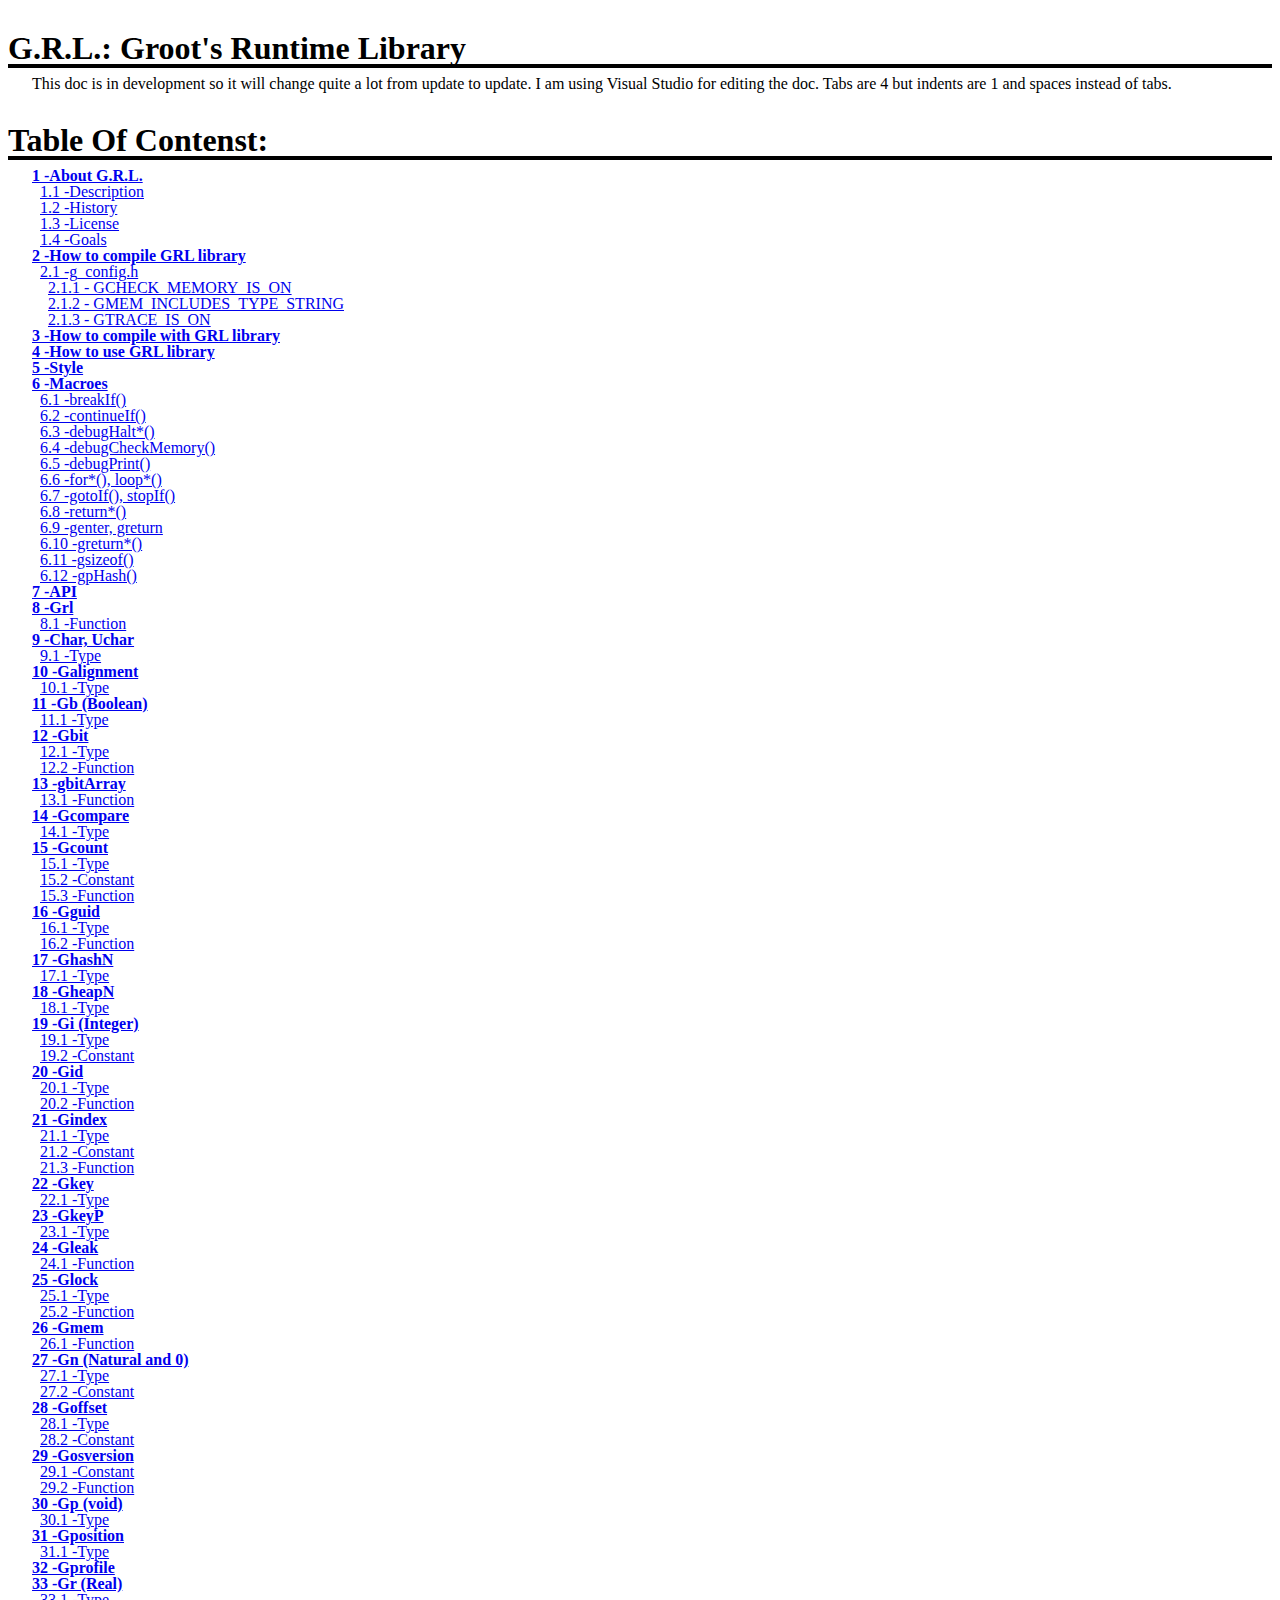
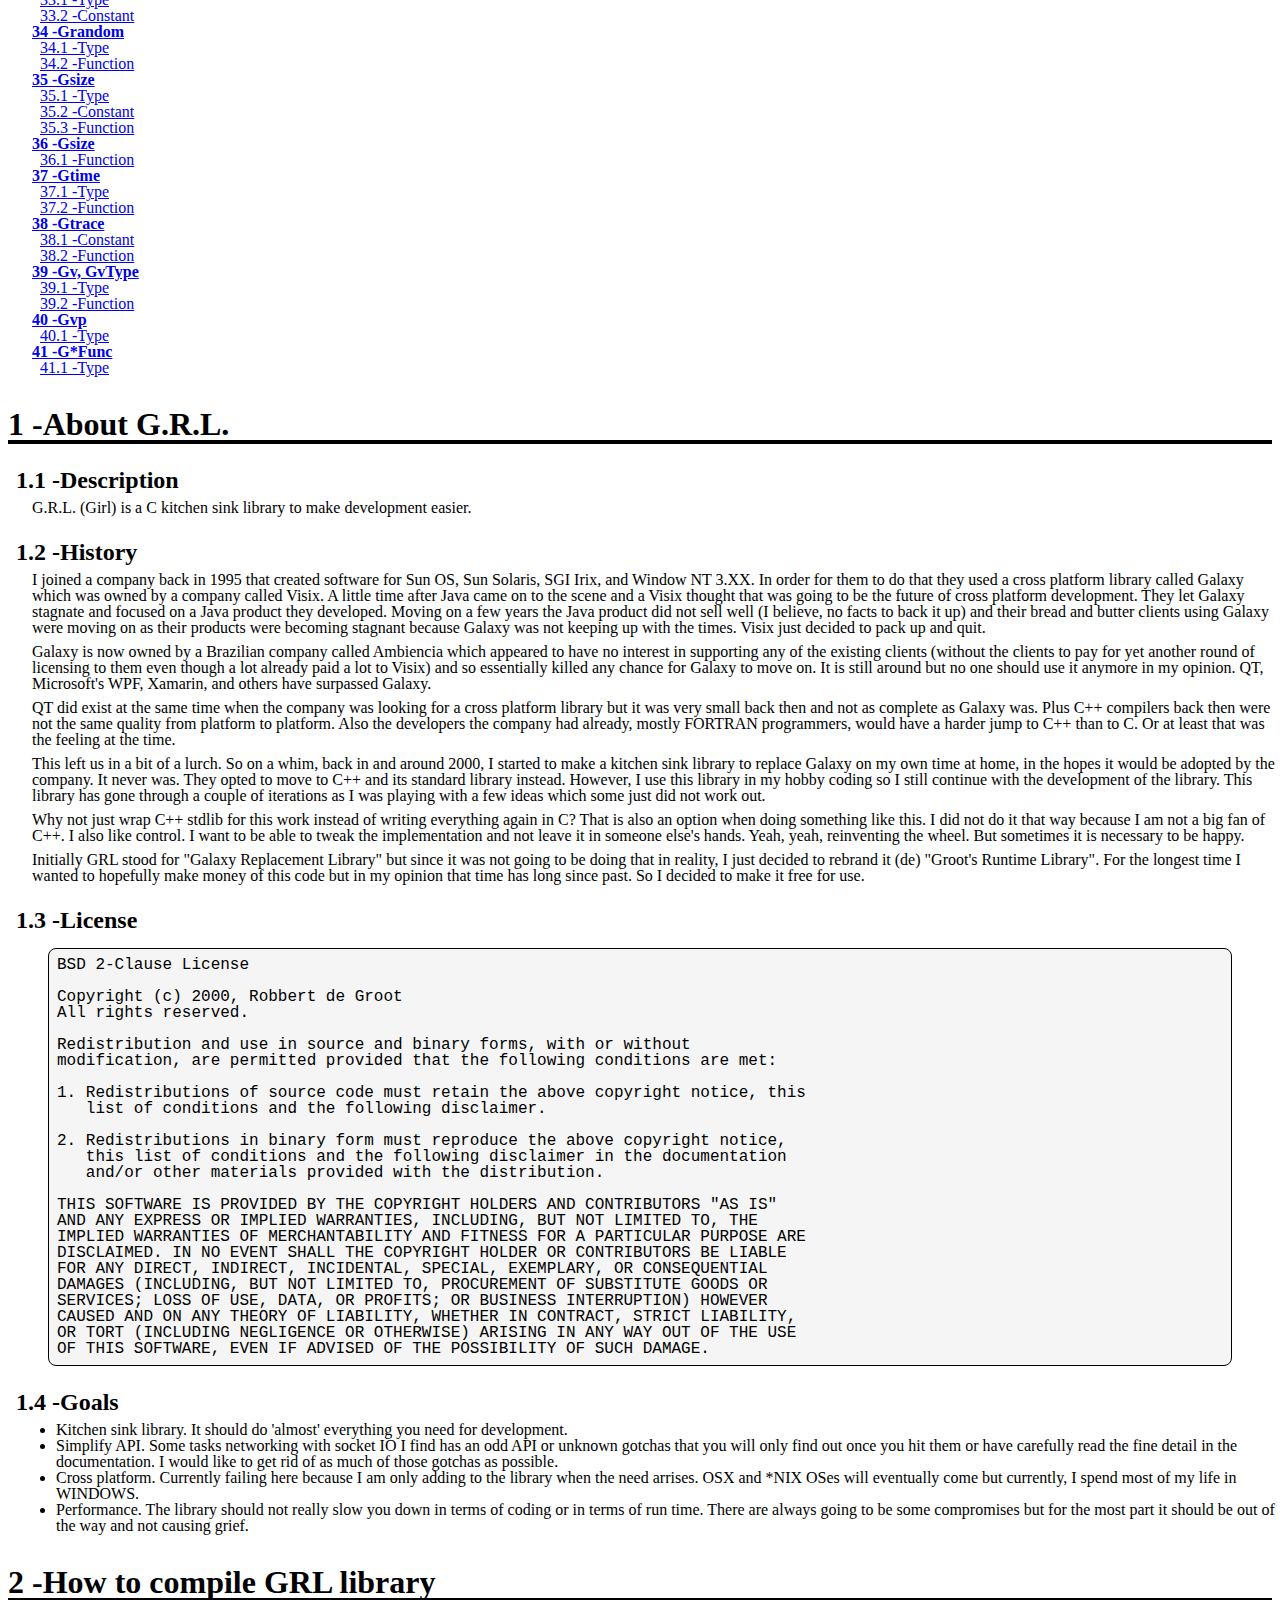
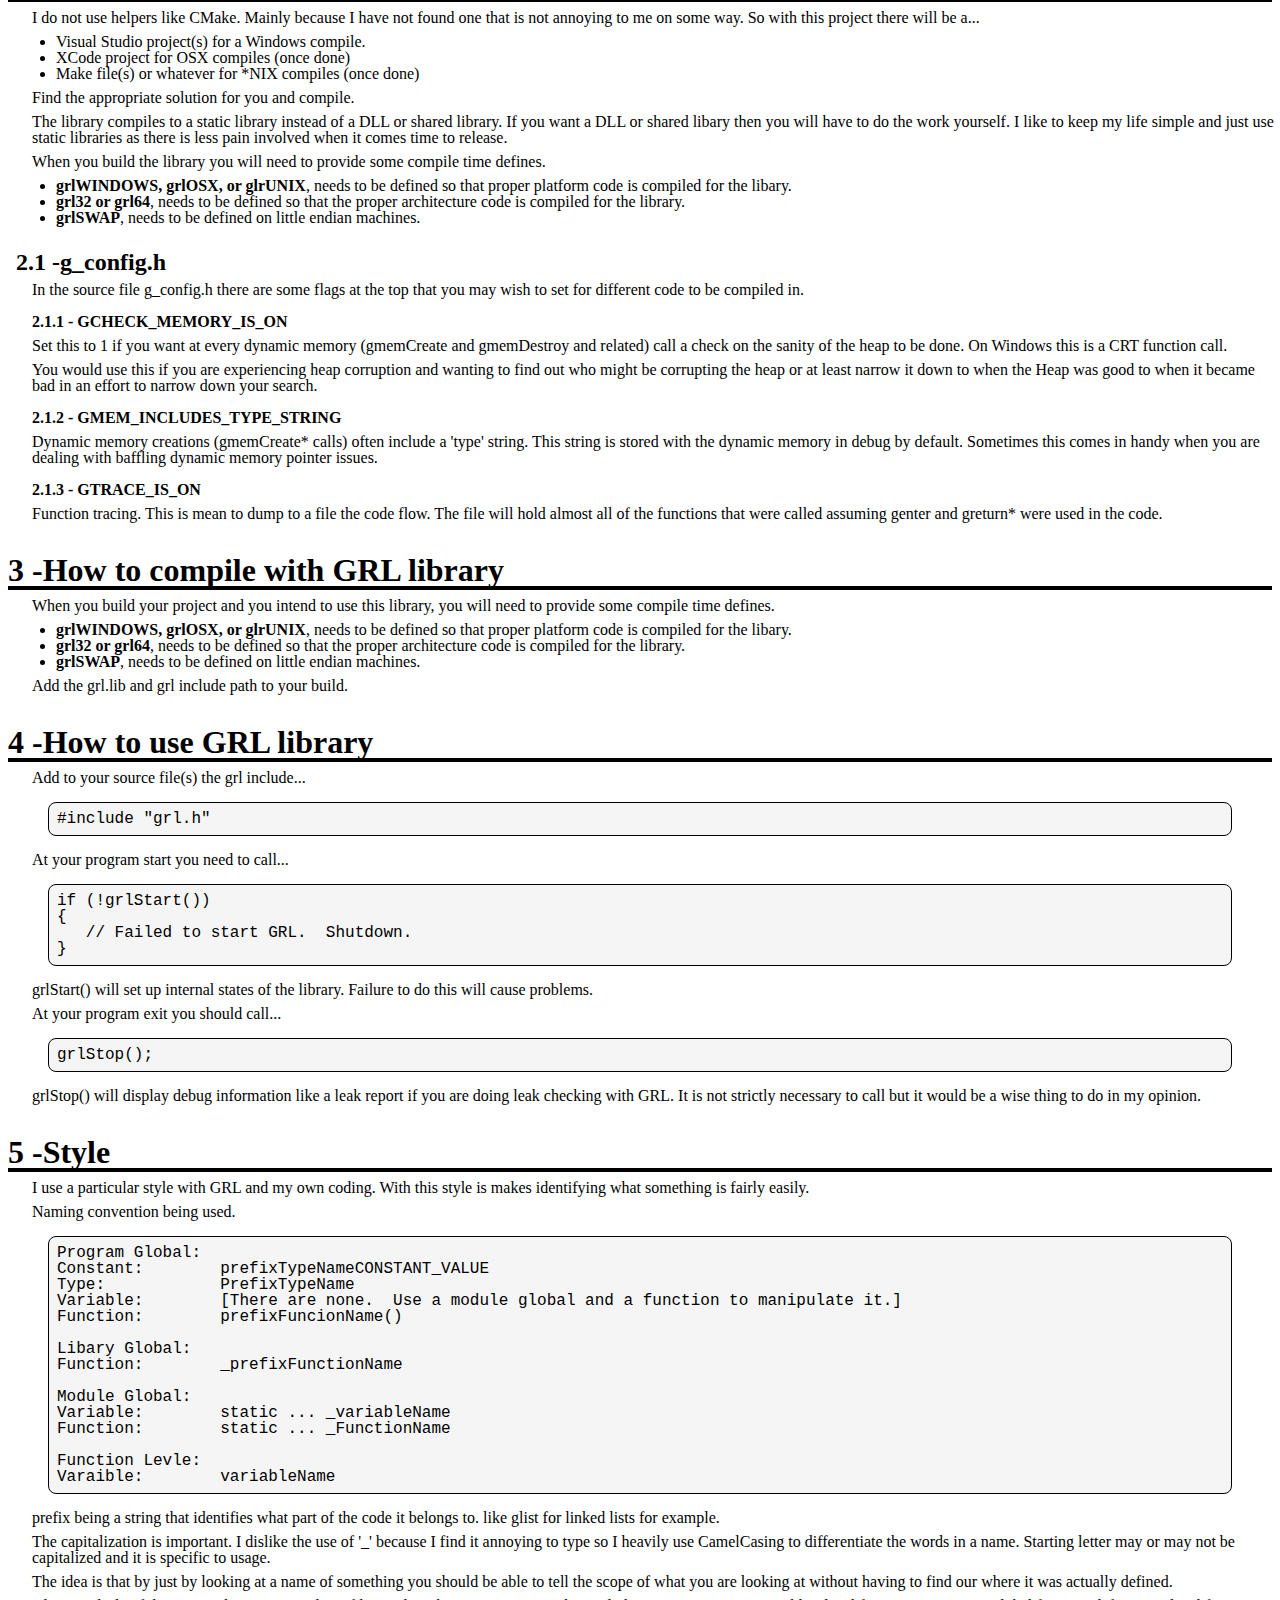
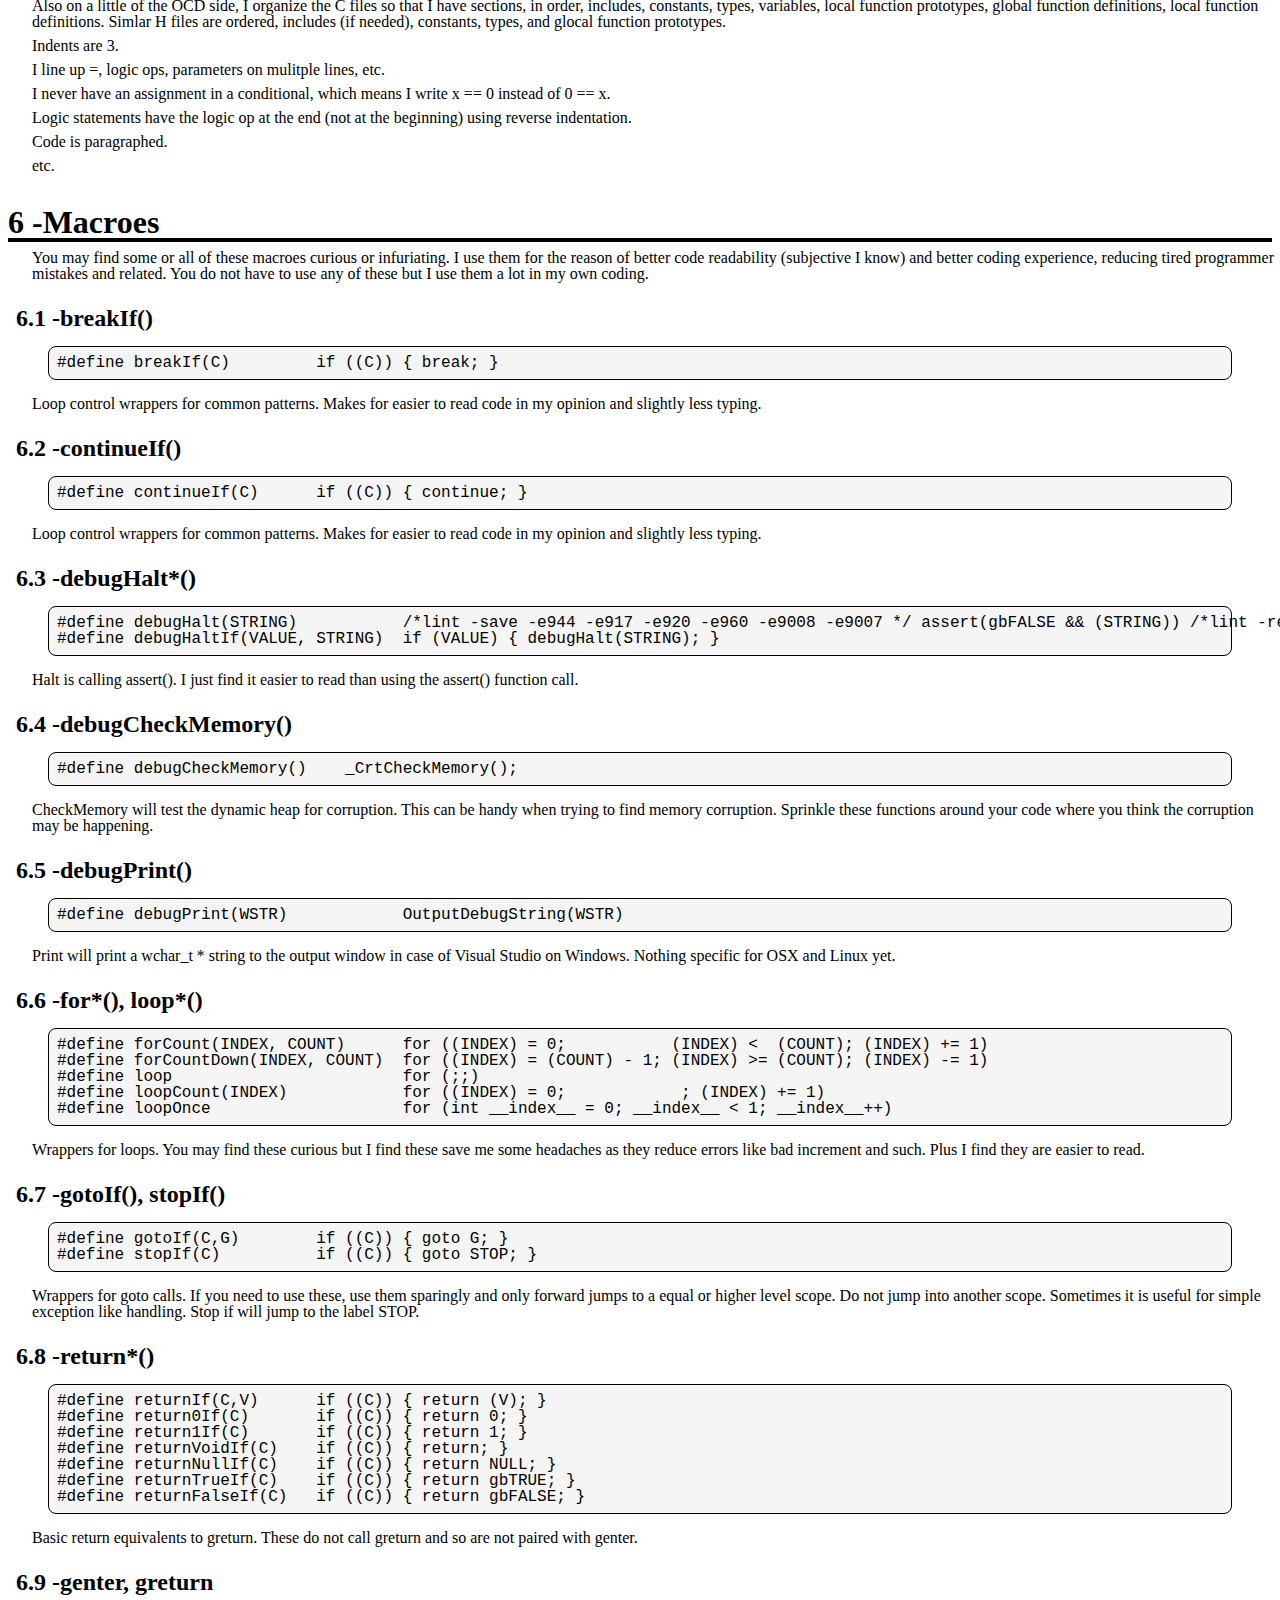
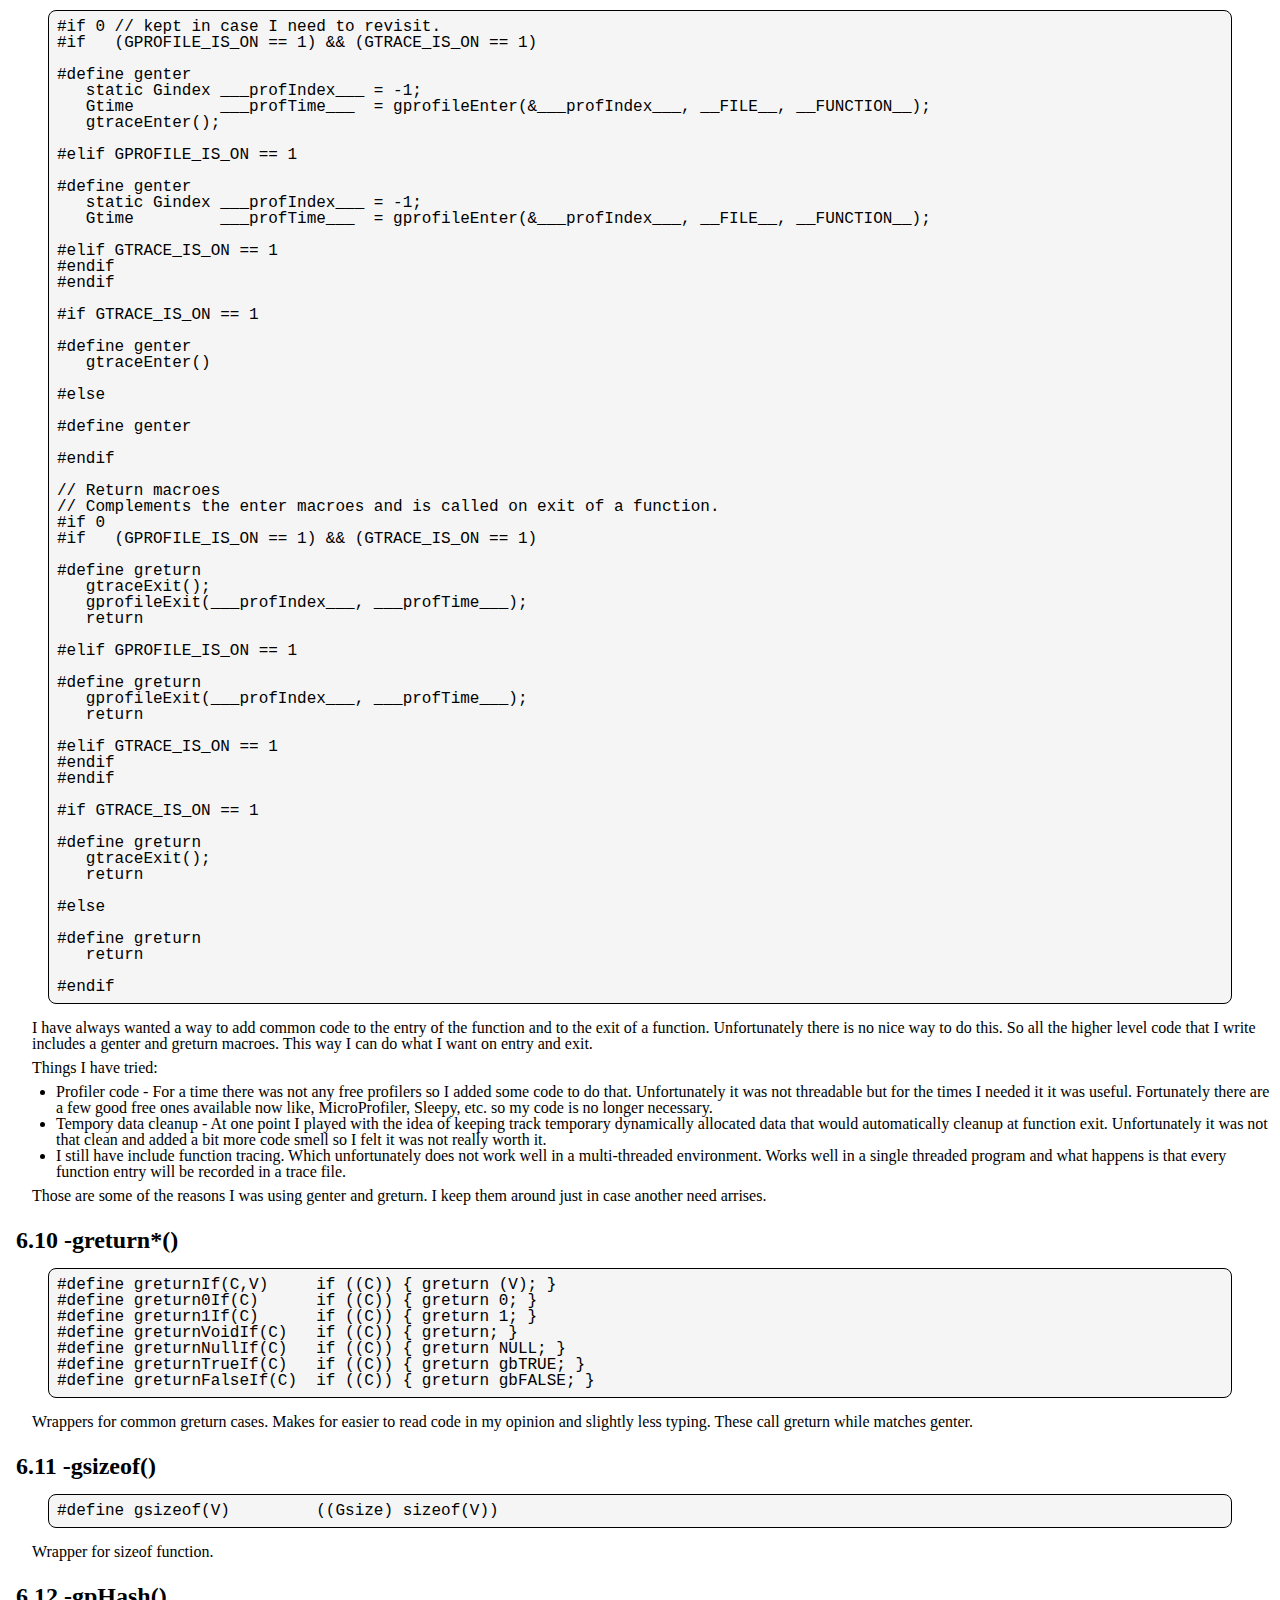
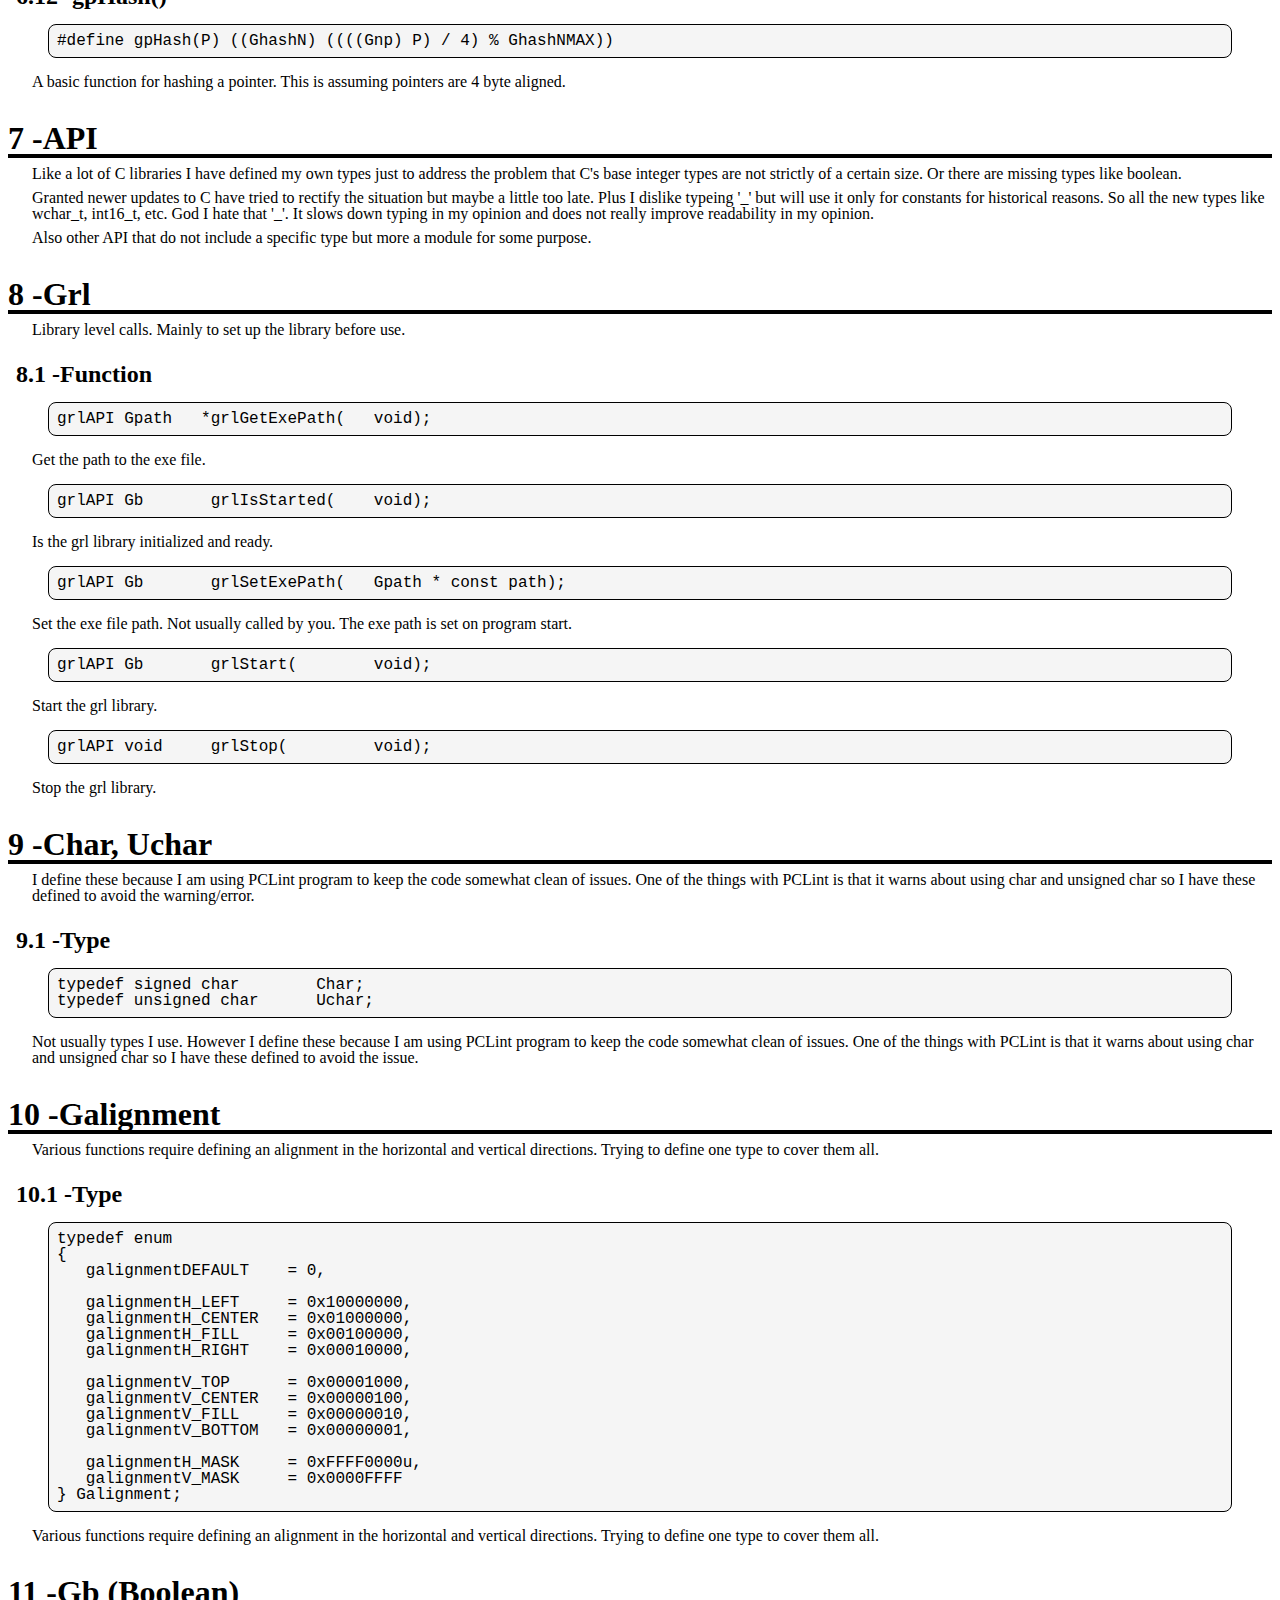
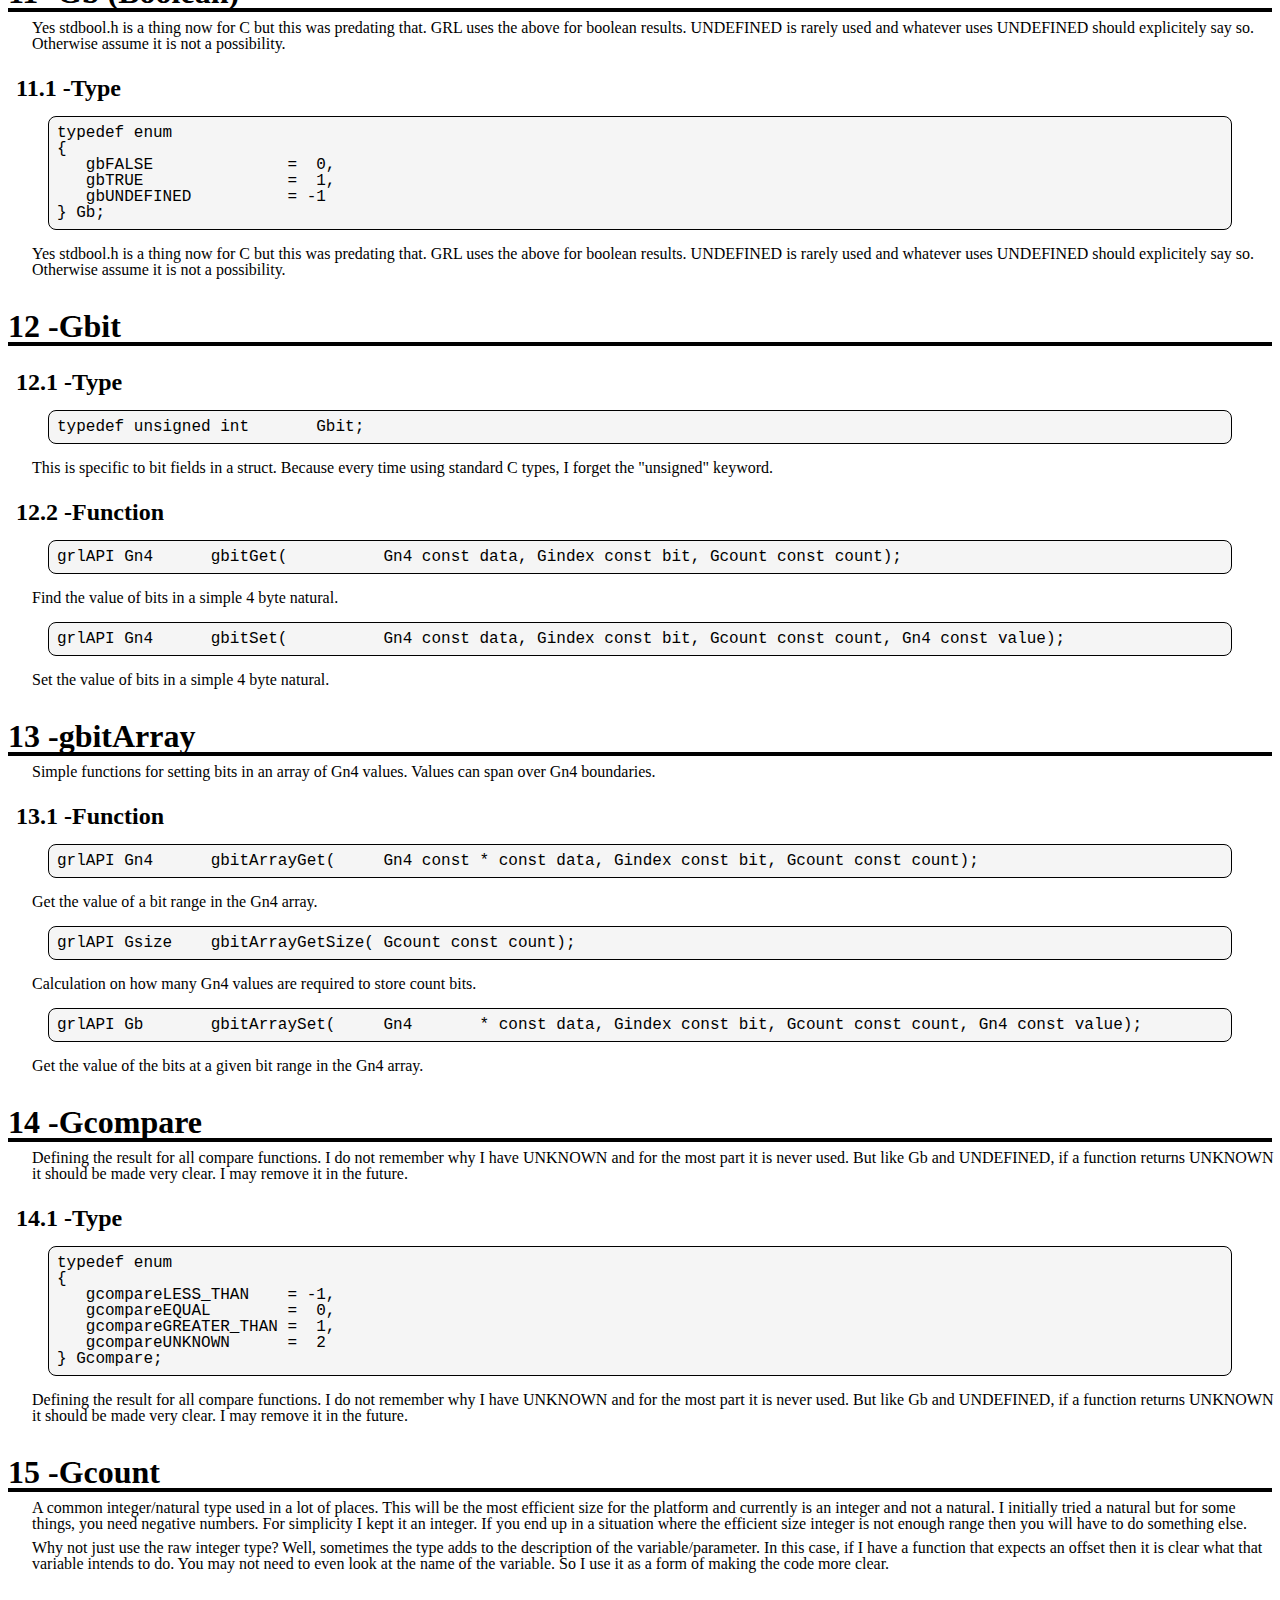
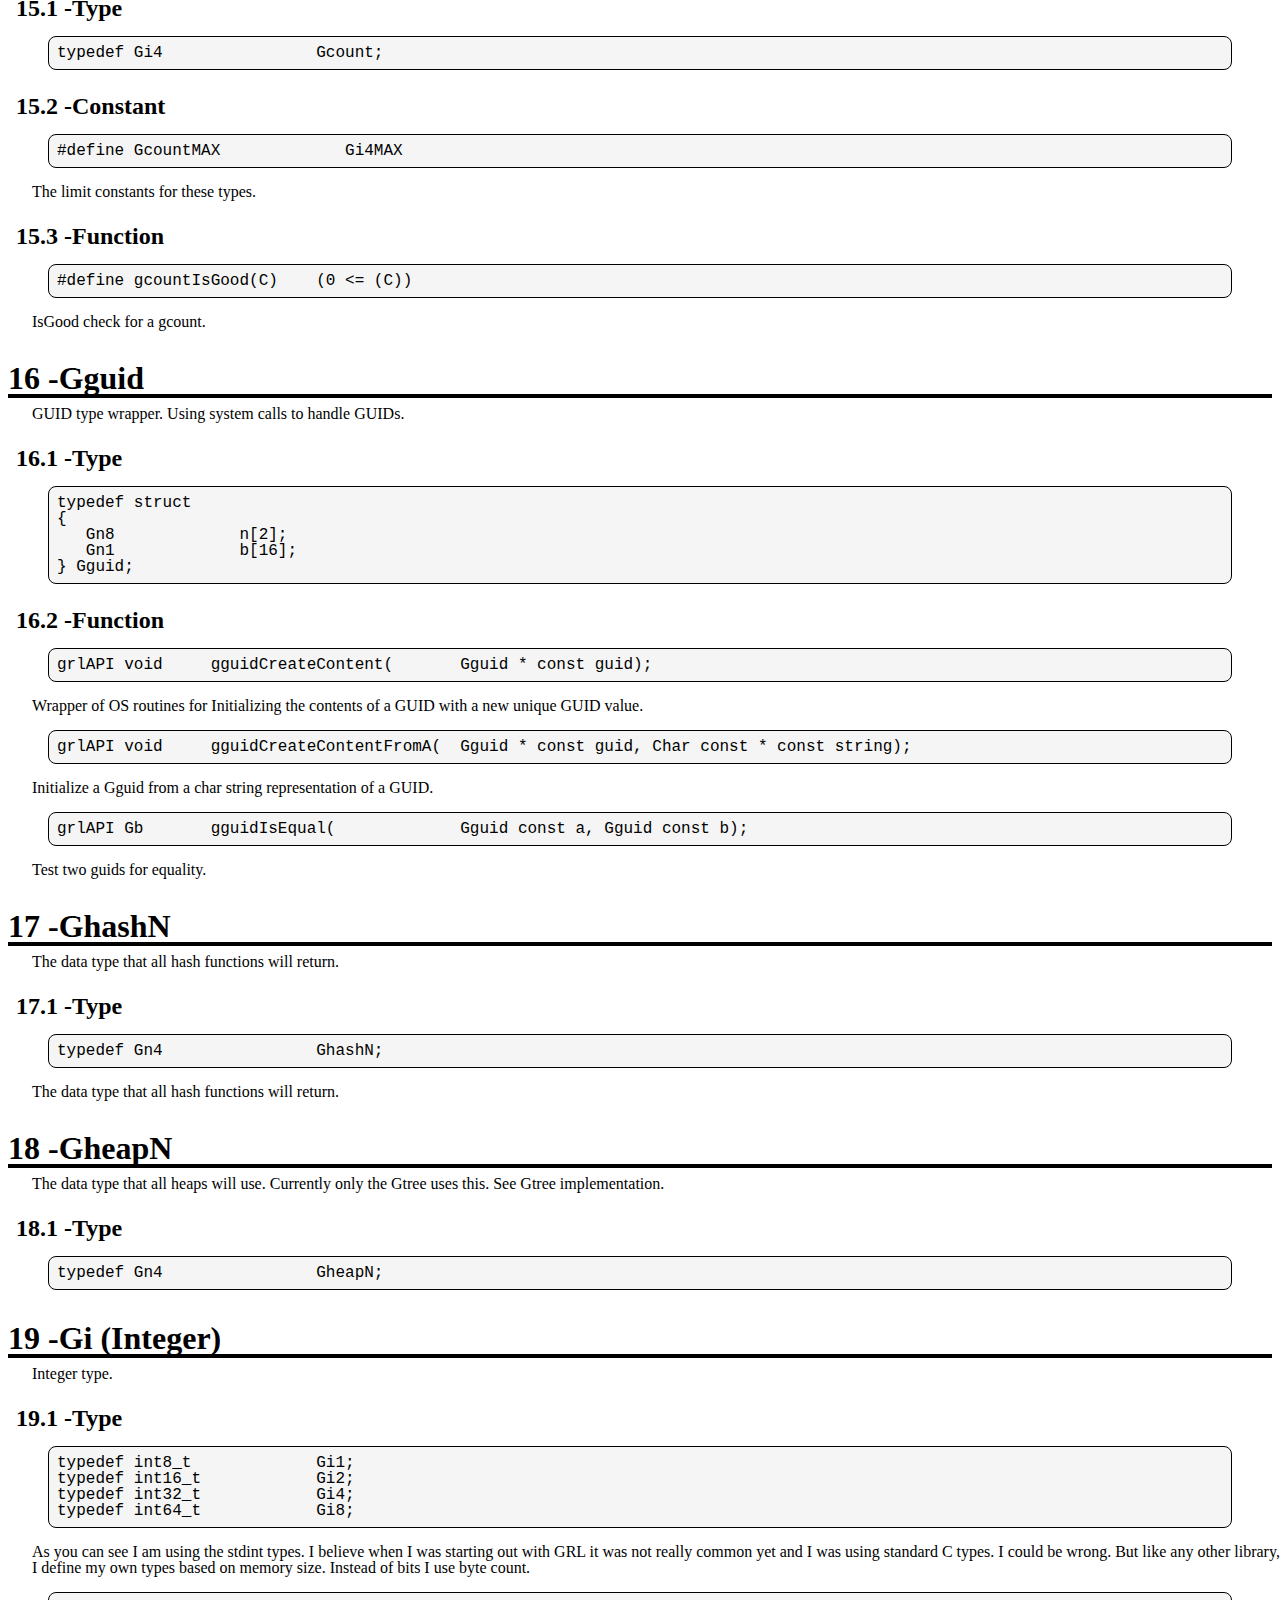
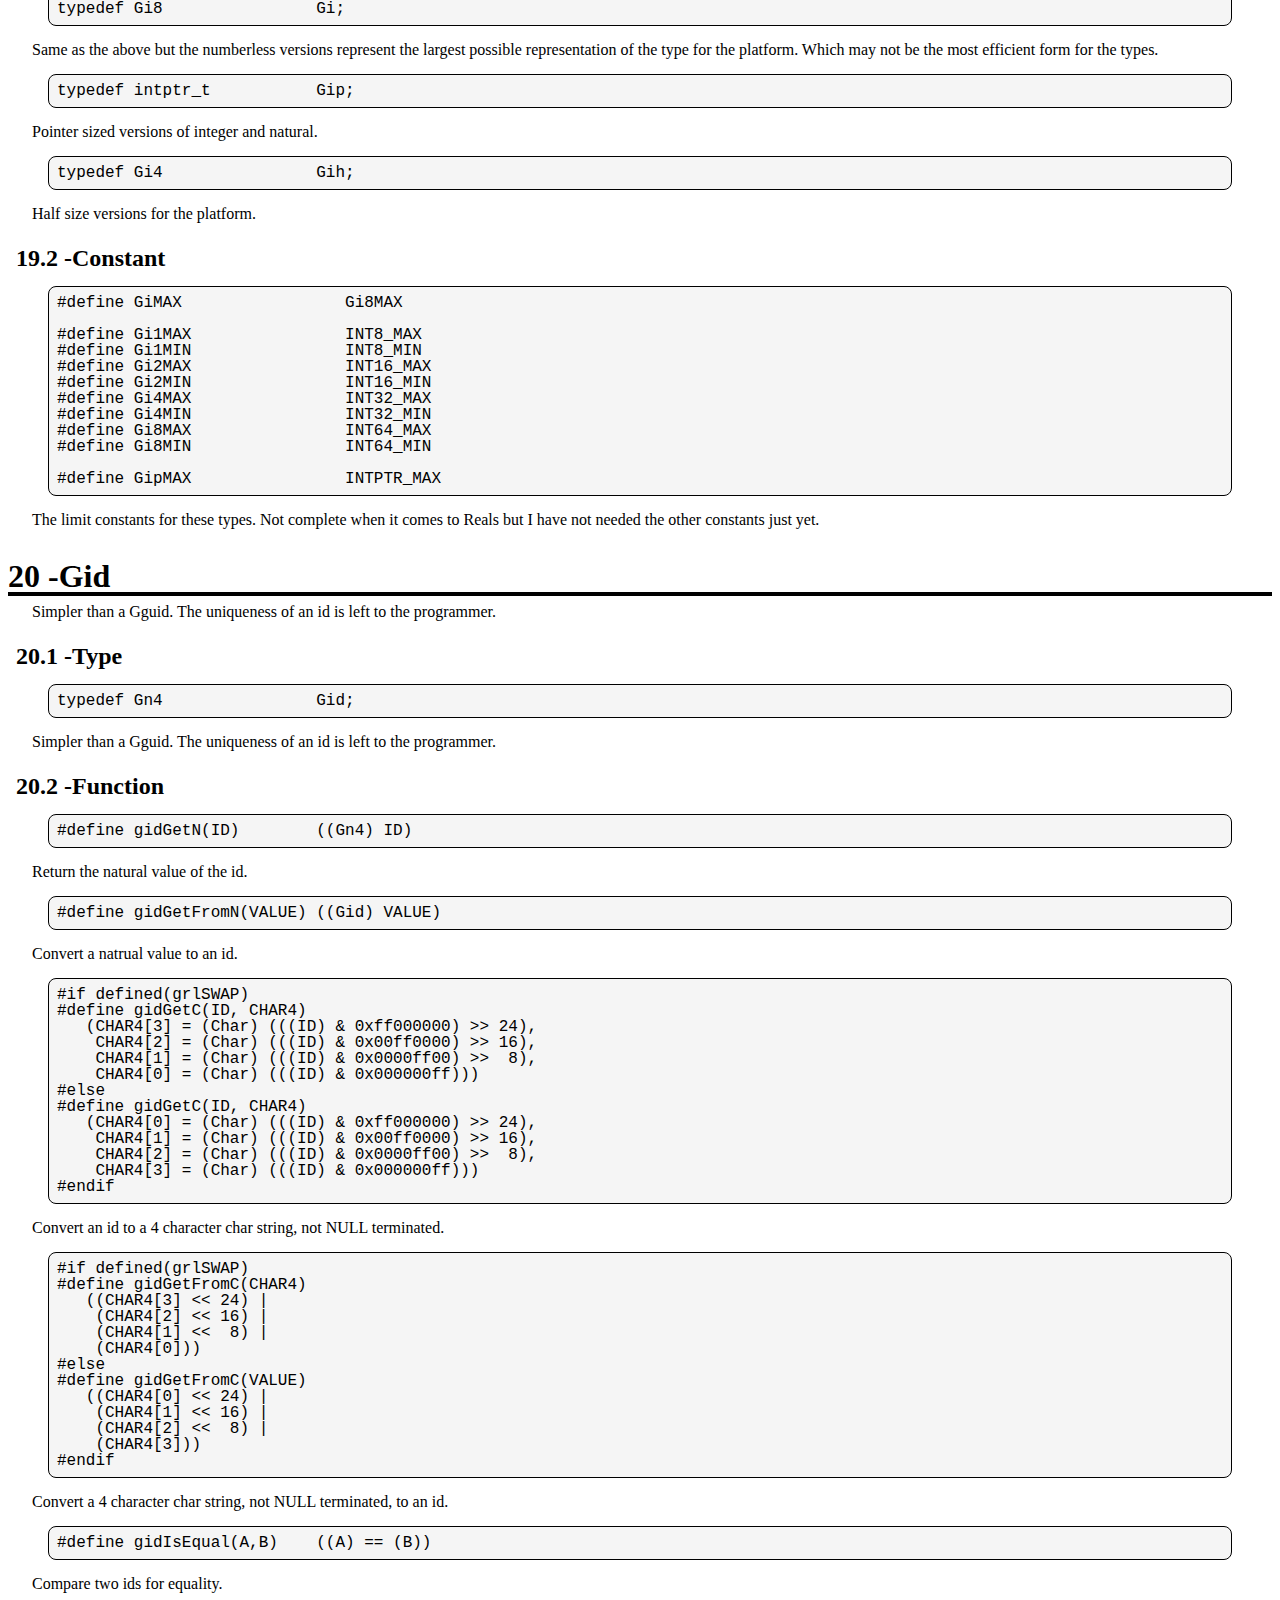
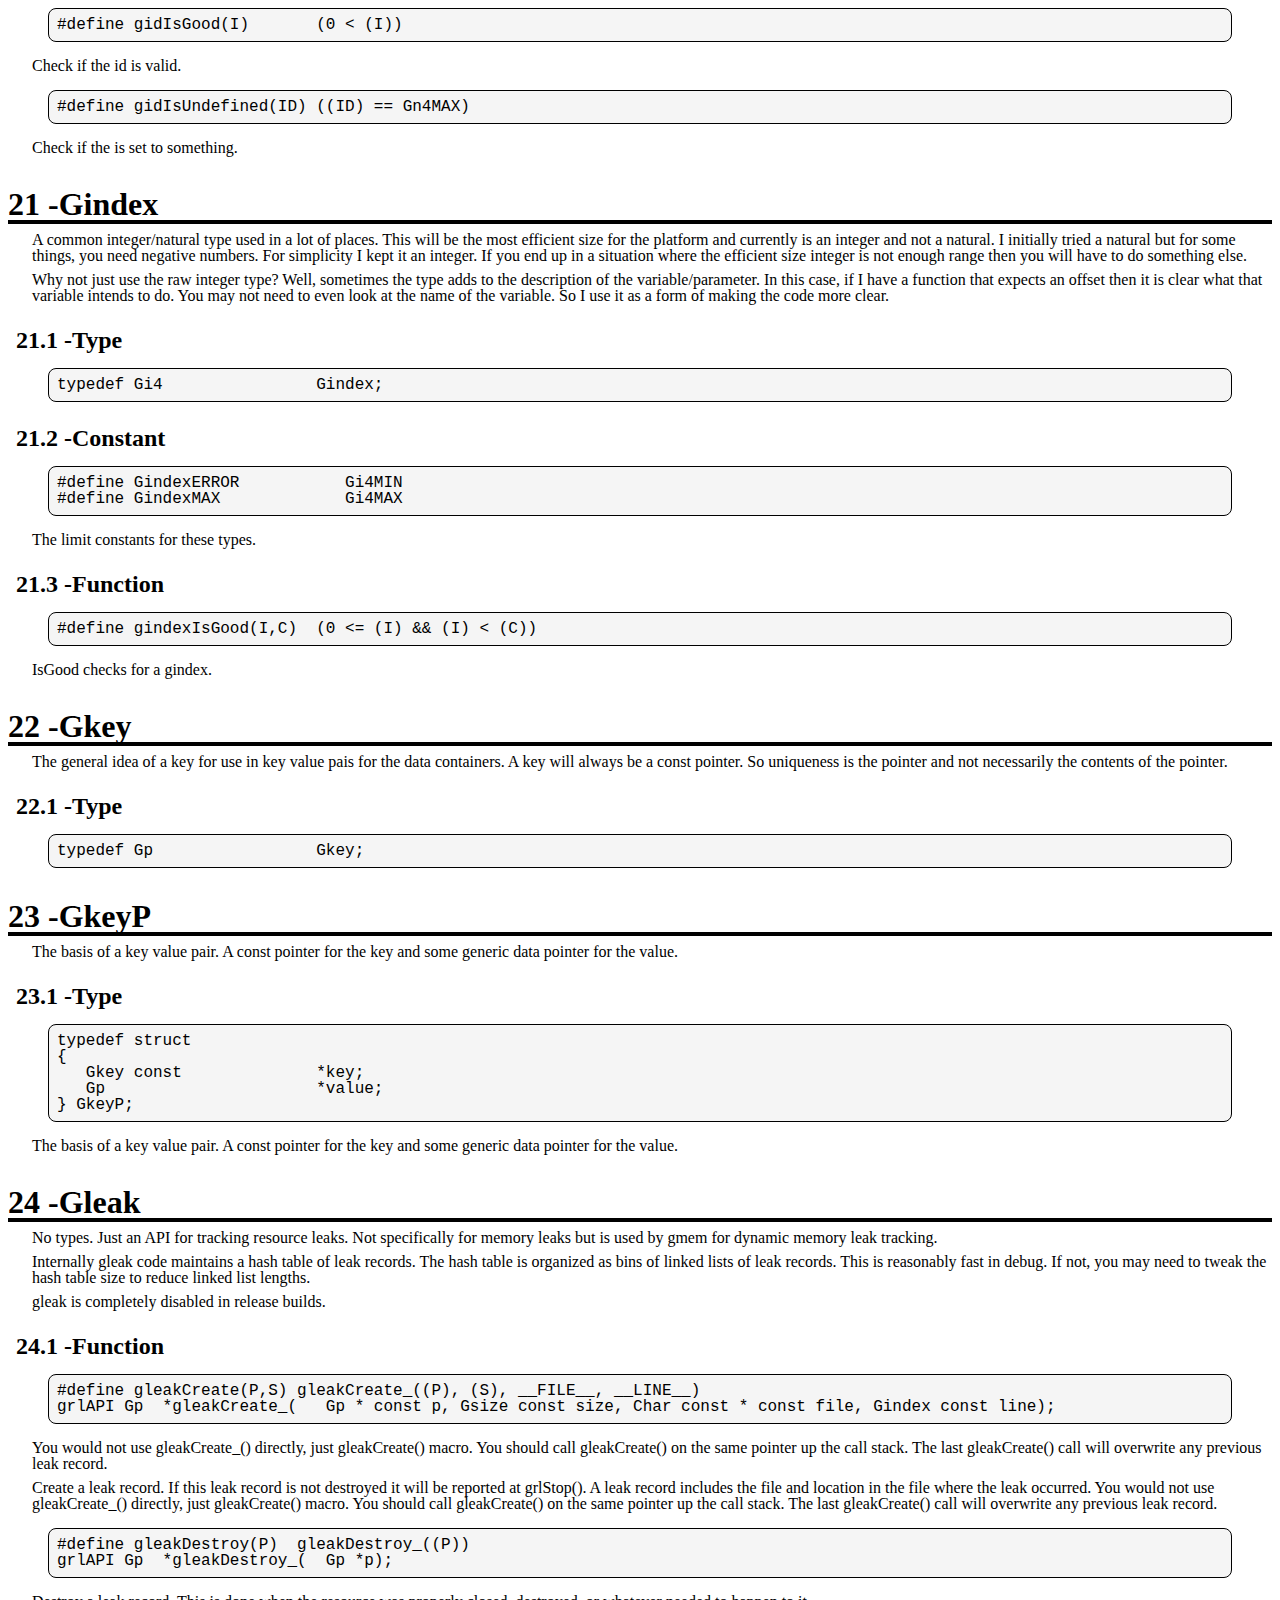
<file: Doc/doc.html>
<!DOCTYPE html>
<html lang="en" xmlns="http://www.w3.org/1999/xhtml">

 <head>
  <meta charset="utf-8" />
  <link rel="stylesheet" type="text/css" href="style_reset.css">
  <link rel="stylesheet" type="text/css" href="style_zdoc.css">
  <title>G.R.L.: Groot's Runtime Library</title>
 </head>

 <body class="zdoc">


<h1 class="zdoc">G.R.L.: Groot's Runtime Library</h1>
<p class="zdoc">This doc is in development so it will change quite a lot from update to update.  I am using Visual Studio for editing the doc.  Tabs are 4 but indents are 1 and spaces instead of tabs.</p>


<h1 class="zdoc">Table Of Contenst:</h1>
<p class="zdoc_toc1"><a href="#1">1 -About G.R.L.</a></p>
<p class="zdoc_toc2"><a href="#1.1">1.1 -Description</a></p>
<p class="zdoc_toc2"><a href="#1.2">1.2 -History</a></p>
<p class="zdoc_toc2"><a href="#1.3">1.3 -License</a></p>
<p class="zdoc_toc2"><a href="#1.4">1.4 -Goals</a></p>
<p class="zdoc_toc1"><a href="#2">2 -How to compile GRL library</a></p>
<p class="zdoc_toc2"><a href="#2.1">2.1 -g_config.h</a></p>
<p class="zdoc_toc3"><a href="#2.1.1">2.1.1 - GCHECK_MEMORY_IS_ON</a></p>
<p class="zdoc_toc3"><a href="#2.1.2">2.1.2 - GMEM_INCLUDES_TYPE_STRING</a></p>
<p class="zdoc_toc3"><a href="#2.1.3">2.1.3 - GTRACE_IS_ON</a></p>
<p class="zdoc_toc1"><a href="#3">3 -How to compile with GRL library</a></p>
<p class="zdoc_toc1"><a href="#4">4 -How to use GRL library</a></p>
<p class="zdoc_toc1"><a href="#5">5 -Style</a></p>
<p class="zdoc_toc1"><a href="#6">6 -Macroes</a></p>
<p class="zdoc_toc2"><a href="#6.1">6.1 -breakIf()</a></p>
<p class="zdoc_toc2"><a href="#6.2">6.2 -continueIf()</a></p>
<p class="zdoc_toc2"><a href="#6.3">6.3 -debugHalt*()</a></p>
<p class="zdoc_toc2"><a href="#6.4">6.4 -debugCheckMemory()</a></p>
<p class="zdoc_toc2"><a href="#6.5">6.5 -debugPrint()</a></p>
<p class="zdoc_toc2"><a href="#6.6">6.6 -for*(), loop*()</a></p>
<p class="zdoc_toc2"><a href="#6.7">6.7 -gotoIf(), stopIf()</a></p>
<p class="zdoc_toc2"><a href="#6.8">6.8 -return*()</a></p>
<p class="zdoc_toc2"><a href="#6.9">6.9 -genter, greturn</a></p>
<p class="zdoc_toc2"><a href="#6.10">6.10 -greturn*()</a></p>
<p class="zdoc_toc2"><a href="#6.11">6.11 -gsizeof()</a></p>
<p class="zdoc_toc2"><a href="#6.12">6.12 -gpHash()</a></p>
<p class="zdoc_toc1"><a href="#7">7 -API</a></p>
<p class="zdoc_toc1"><a href="#8">8 -Grl</a></p>
<p class="zdoc_toc2"><a href="#8.1">8.1 -Function</a></p>
<p class="zdoc_toc1"><a href="#9">9 -Char, Uchar</a></p>
<p class="zdoc_toc2"><a href="#9.1">9.1 -Type</a></p>
<p class="zdoc_toc1"><a href="#10">10 -Galignment</a></p>
<p class="zdoc_toc2"><a href="#10.1">10.1 -Type</a></p>
<p class="zdoc_toc1"><a href="#11">11 -Gb (Boolean)</a></p>
<p class="zdoc_toc2"><a href="#11.1">11.1 -Type</a></p>
<p class="zdoc_toc1"><a href="#12">12 -Gbit</a></p>
<p class="zdoc_toc2"><a href="#12.1">12.1 -Type</a></p>
<p class="zdoc_toc2"><a href="#12.2">12.2 -Function</a></p>
<p class="zdoc_toc1"><a href="#13">13 -gbitArray</a></p>
<p class="zdoc_toc2"><a href="#13.1">13.1 -Function</a></p>
<p class="zdoc_toc1"><a href="#14">14 -Gcompare</a></p>
<p class="zdoc_toc2"><a href="#14.1">14.1 -Type</a></p>
<p class="zdoc_toc1"><a href="#15">15 -Gcount</a></p>
<p class="zdoc_toc2"><a href="#15.1">15.1 -Type</a></p>
<p class="zdoc_toc2"><a href="#15.2">15.2 -Constant</a></p>
<p class="zdoc_toc2"><a href="#15.3">15.3 -Function</a></p>
<p class="zdoc_toc1"><a href="#16">16 -Gguid</a></p>
<p class="zdoc_toc2"><a href="#16.1">16.1 -Type</a></p>
<p class="zdoc_toc2"><a href="#16.2">16.2 -Function</a></p>
<p class="zdoc_toc1"><a href="#17">17 -GhashN</a></p>
<p class="zdoc_toc2"><a href="#17.1">17.1 -Type</a></p>
<p class="zdoc_toc1"><a href="#18">18 -GheapN</a></p>
<p class="zdoc_toc2"><a href="#18.1">18.1 -Type</a></p>
<p class="zdoc_toc1"><a href="#19">19 -Gi (Integer)</a></p>
<p class="zdoc_toc2"><a href="#19.1">19.1 -Type</a></p>
<p class="zdoc_toc2"><a href="#19.2">19.2 -Constant</a></p>
<p class="zdoc_toc1"><a href="#20">20 -Gid</a></p>
<p class="zdoc_toc2"><a href="#20.1">20.1 -Type</a></p>
<p class="zdoc_toc2"><a href="#20.2">20.2 -Function</a></p>
<p class="zdoc_toc1"><a href="#21">21 -Gindex</a></p>
<p class="zdoc_toc2"><a href="#21.1">21.1 -Type</a></p>
<p class="zdoc_toc2"><a href="#21.2">21.2 -Constant</a></p>
<p class="zdoc_toc2"><a href="#21.3">21.3 -Function</a></p>
<p class="zdoc_toc1"><a href="#22">22 -Gkey</a></p>
<p class="zdoc_toc2"><a href="#22.1">22.1 -Type</a></p>
<p class="zdoc_toc1"><a href="#23">23 -GkeyP</a></p>
<p class="zdoc_toc2"><a href="#23.1">23.1 -Type</a></p>
<p class="zdoc_toc1"><a href="#24">24 -Gleak</a></p>
<p class="zdoc_toc2"><a href="#24.1">24.1 -Function</a></p>
<p class="zdoc_toc1"><a href="#25">25 -Glock</a></p>
<p class="zdoc_toc2"><a href="#25.1">25.1 -Type</a></p>
<p class="zdoc_toc2"><a href="#25.2">25.2 -Function</a></p>
<p class="zdoc_toc1"><a href="#26">26 -Gmem</a></p>
<p class="zdoc_toc2"><a href="#26.1">26.1 -Function</a></p>
<p class="zdoc_toc1"><a href="#27">27 -Gn (Natural and 0)</a></p>
<p class="zdoc_toc2"><a href="#27.1">27.1 -Type</a></p>
<p class="zdoc_toc2"><a href="#27.2">27.2 -Constant</a></p>
<p class="zdoc_toc1"><a href="#28">28 -Goffset</a></p>
<p class="zdoc_toc2"><a href="#28.1">28.1 -Type</a></p>
<p class="zdoc_toc2"><a href="#28.2">28.2 -Constant</a></p>
<p class="zdoc_toc1"><a href="#29">29 -Gosversion</a></p>
<p class="zdoc_toc2"><a href="#29.1">29.1 -Constant</a></p>
<p class="zdoc_toc2"><a href="#29.2">29.2 -Function</a></p>
<p class="zdoc_toc1"><a href="#30">30 -Gp (void)</a></p>
<p class="zdoc_toc2"><a href="#30.1">30.1 -Type</a></p>
<p class="zdoc_toc1"><a href="#31">31 -Gposition</a></p>
<p class="zdoc_toc2"><a href="#31.1">31.1 -Type</a></p>
<p class="zdoc_toc1"><a href="#32">32 -Gprofile</a></p>
<p class="zdoc_toc1"><a href="#33">33 -Gr (Real)</a></p>
<p class="zdoc_toc2"><a href="#33.1">33.1 -Type</a></p>
<p class="zdoc_toc2"><a href="#33.2">33.2 -Constant</a></p>
<p class="zdoc_toc1"><a href="#34">34 -Grandom</a></p>
<p class="zdoc_toc2"><a href="#34.1">34.1 -Type</a></p>
<p class="zdoc_toc2"><a href="#34.2">34.2 -Function</a></p>
<p class="zdoc_toc1"><a href="#35">35 -Gsize</a></p>
<p class="zdoc_toc2"><a href="#35.1">35.1 -Type</a></p>
<p class="zdoc_toc2"><a href="#35.2">35.2 -Constant</a></p>
<p class="zdoc_toc2"><a href="#35.3">35.3 -Function</a></p>
<p class="zdoc_toc1"><a href="#36">36 -Gsize</a></p>
<p class="zdoc_toc2"><a href="#36.1">36.1 -Function</a></p>
<p class="zdoc_toc1"><a href="#37">37 -Gtime</a></p>
<p class="zdoc_toc2"><a href="#37.1">37.1 -Type</a></p>
<p class="zdoc_toc2"><a href="#37.2">37.2 -Function</a></p>
<p class="zdoc_toc1"><a href="#38">38 -Gtrace</a></p>
<p class="zdoc_toc2"><a href="#38.1">38.1 -Constant</a></p>
<p class="zdoc_toc2"><a href="#38.2">38.2 -Function</a></p>
<p class="zdoc_toc1"><a href="#39">39 -Gv, GvType</a></p>
<p class="zdoc_toc2"><a href="#39.1">39.1 -Type</a></p>
<p class="zdoc_toc2"><a href="#39.2">39.2 -Function</a></p>
<p class="zdoc_toc1"><a href="#40">40 -Gvp</a></p>
<p class="zdoc_toc2"><a href="#40.1">40.1 -Type</a></p>
<p class="zdoc_toc1"><a href="#41">41 -G*Func</a></p>
<p class="zdoc_toc2"><a href="#41.1">41.1 -Type</a></p>


<h1 class="zdoc"><a name="1">1 -About G.R.L.</a></h1>

<h2 class="zdoc"><a name="1.1">1.1 -Description</a></h2>
<p class="zdoc">G.R.L. (Girl) is a C kitchen sink library to make development easier.</p>

<h2 class="zdoc"><a name="1.2">1.2 -History</a></h2>
<p class="zdoc">I joined a company back in 1995 that created software for Sun OS, Sun Solaris, SGI Irix, and Window NT 3.XX. In order for them to do that they used a cross platform library called Galaxy which was owned by a company called Visix. A little time after Java came on to the scene and a Visix thought that was going to be the future of cross platform development. They let Galaxy stagnate and focused on a Java product they developed. Moving on a few years the Java product did not sell well (I believe, no facts to back it up) and their bread and butter clients using Galaxy were moving on as their products were becoming stagnant because Galaxy was not keeping up with the times. Visix just decided to pack up and quit.</p>
<p class="zdoc">Galaxy is now owned by a Brazilian company called Ambiencia which appeared to have no interest in supporting any of the existing clients (without the clients to pay for yet another round of licensing to them even though a lot already paid a lot to Visix) and so essentially killed any  chance for Galaxy to move on. It is still around but no one should use it anymore in my opinion.  QT, Microsoft's WPF, Xamarin, and others have surpassed Galaxy.</p>
<p class="zdoc">QT did exist at the same time when the company was looking for a cross platform library but it was very small back then and not as complete as Galaxy was. Plus C++ compilers back then were not the same quality from platform to platform. Also the developers the company had already, mostly FORTRAN programmers, would have a harder jump to C++ than to C.  Or at least that was the feeling at the time.</p>
<p class="zdoc">This left us in a bit of a lurch. So on a whim, back in and around 2000, I started to make a kitchen sink library to replace Galaxy on my own time at home, in the hopes it would be adopted by the company. It never was.  They opted to move to C++ and its standard library instead. However, I use this library in my hobby coding so I still continue with the development of the library.  This library has gone through a couple of iterations as I was playing with a few ideas which some just did not work out.</p>
<p class="zdoc">Why not just wrap C++ stdlib for this work instead of writing everything again in C?  That is also an option when doing something like this.  I did not do it that way because I am not a big fan of C++.  I also like control.  I want to be able to tweak the implementation and not leave it in someone else's hands.  Yeah, yeah, reinventing the wheel.  But sometimes it is necessary to be happy.</p>
<p class="zdoc">Initially GRL stood for "Galaxy Replacement Library" but since it was not going to be doing that in reality, I just decided to rebrand it (de) "Groot's Runtime Library".  For the longest time I wanted to hopefully make money of this code but in my opinion that time has long since past.  So I decided to make it free for use.</p>

<h2 class="zdoc"><a name="1.3">1.3 -License</a></h2>
<pre class="zdoc">
BSD 2-Clause License

Copyright (c) 2000, Robbert de Groot
All rights reserved.

Redistribution and use in source and binary forms, with or without
modification, are permitted provided that the following conditions are met:

1. Redistributions of source code must retain the above copyright notice, this
   list of conditions and the following disclaimer.

2. Redistributions in binary form must reproduce the above copyright notice,
   this list of conditions and the following disclaimer in the documentation
   and/or other materials provided with the distribution.

THIS SOFTWARE IS PROVIDED BY THE COPYRIGHT HOLDERS AND CONTRIBUTORS "AS IS"
AND ANY EXPRESS OR IMPLIED WARRANTIES, INCLUDING, BUT NOT LIMITED TO, THE
IMPLIED WARRANTIES OF MERCHANTABILITY AND FITNESS FOR A PARTICULAR PURPOSE ARE
DISCLAIMED. IN NO EVENT SHALL THE COPYRIGHT HOLDER OR CONTRIBUTORS BE LIABLE
FOR ANY DIRECT, INDIRECT, INCIDENTAL, SPECIAL, EXEMPLARY, OR CONSEQUENTIAL
DAMAGES (INCLUDING, BUT NOT LIMITED TO, PROCUREMENT OF SUBSTITUTE GOODS OR
SERVICES; LOSS OF USE, DATA, OR PROFITS; OR BUSINESS INTERRUPTION) HOWEVER
CAUSED AND ON ANY THEORY OF LIABILITY, WHETHER IN CONTRACT, STRICT LIABILITY,
OR TORT (INCLUDING NEGLIGENCE OR OTHERWISE) ARISING IN ANY WAY OUT OF THE USE
OF THIS SOFTWARE, EVEN IF ADVISED OF THE POSSIBILITY OF SUCH DAMAGE.
</pre>

<h2 class="zdoc"><a name="1.4">1.4 -Goals</a></h2>
<ul class="zdoc">
<li class="zdoc">Kitchen sink library.  It should do 'almost' everything you need for development.</li>
<li class="zdoc">Simplify API.  Some tasks networking with socket IO I find has an odd API or unknown gotchas that you will only find out once you hit them or have carefully read the fine detail in the documentation.  I would like to get rid of as much of those gotchas as possible.</li>
<li class="zdoc">Cross platform.  Currently failing here because I am only adding to the library when the need arrises.  OSX and *NIX OSes will eventually come but currently, I spend most of my life in  WINDOWS.</li>
<li class="zdoc">Performance.  The library should not really slow you down in terms of coding or in terms of run time.  There are always going to be some compromises but for the most part it should be out of the way and not causing grief.</li>
</ul>


<h1 class="zdoc"><a name="2">2 -How to compile GRL library</a></h1>
<p class="zdoc">I do not use helpers like CMake.  Mainly because I have not found one that is not annoying to me on some way.  So with this project there will be a...</p>
<ul class="zdoc">
<li class="zdoc">Visual Studio project(s) for a Windows compile.</li>
<li class="zdoc">XCode project for OSX compiles (once done)</li>
<li class="zdoc">Make file(s) or whatever for *NIX compiles (once done)</li>
</ul>
<p class="zdoc">Find the appropriate solution for you and compile.</p>
<p class="zdoc">The library compiles to a static library instead of a DLL or shared library.  If you want a DLL or shared libary then you will have to do the work yourself.  I like to keep my life simple and just use static libraries as there is less pain involved when it comes time to release.</p>
<p class="zdoc">When you build the library you will need to provide some compile time defines.</p>
<ul class="zdoc">
<li class="zdoc"><strong>grlWINDOWS, grlOSX, or glrUNIX</strong>, needs to be defined so that proper platform code is compiled for the libary.</li>
<li class="zdoc"><strong>grl32 or grl64</strong>, needs to be defined so that the proper architecture code is compiled for the library.</li>
<li class="zdoc"><strong>grlSWAP</strong>, needs to be defined on little endian machines.</li>
</ul>

<h2 class="zdoc"><a name="2.1">2.1 -g_config.h</a></h2>
<p class="zdoc">In the source file g_config.h there are some flags at the top that you may wish to set for different code to be compiled in.</p>

<h3 class="zdoc"><a name="2.1.1">2.1.1 - GCHECK_MEMORY_IS_ON</a></h3>
<p class="zdoc">Set this to 1 if you want at every dynamic memory (gmemCreate and gmemDestroy and related) call a check on the sanity of the heap to be done.  On Windows this is a CRT function call.</p>
<p class="zdoc">You would use this if you are experiencing heap corruption and wanting to find out who might be corrupting the heap or at least narrow it down to when the Heap was good to when it became bad in an effort to narrow down your search.</p>

<h3 class="zdoc"><a name="2.1.2">2.1.2 - GMEM_INCLUDES_TYPE_STRING</a></h3>
<p class="zdoc">Dynamic memory creations (gmemCreate* calls) often include a 'type' string.  This string is stored with the dynamic memory in debug by default.  Sometimes this comes in handy when you are dealing with baffling dynamic memory pointer issues.</p>

<h3 class="zdoc"><a name="2.1.3">2.1.3 - GTRACE_IS_ON</a></h3>
<p class="zdoc">Function tracing.  This is mean to dump to a file the code flow.  The file will hold almost all of the functions that were called assuming genter and greturn* were used in the code.</p>


<h1 class="zdoc"><a name="3">3 -How to compile with GRL library</a></h1>
<p class="zdoc">When you build your project and you intend to use this library, you will need to provide some compile time defines.</p>
<ul class="zdoc">
<li class="zdoc"><strong>grlWINDOWS, grlOSX, or glrUNIX</strong>, needs to be defined so that proper platform code is compiled for the libary.</li>
<li class="zdoc"><strong>grl32 or grl64</strong>, needs to be defined so that the proper architecture code is compiled for the library.</li>
<li class="zdoc"><strong>grlSWAP</strong>, needs to be defined on little endian machines.</li>
</ul>
<p class="zdoc">Add the grl.lib and grl include path to your build.</p>


<h1 class="zdoc"><a name="4">4 -How to use GRL library</a></h1>
<p class="zdoc">Add to your source file(s) the grl include...</p>
<pre class="zdoc">
#include "grl.h"
</pre>
<p class="zdoc">At your program start you need to call...</p>
<pre class="zdoc">
if (!grlStart())
{
   // Failed to start GRL.  Shutdown.
}
</pre>
<p class="zdoc">grlStart() will set up internal states of the library.  Failure to do this will cause problems.</p>
<p class="zdoc">At your program exit you should call...</p>
<pre class="zdoc">
grlStop();
</pre>
<p class="zdoc">grlStop() will display debug information like a leak report if you are doing leak checking with GRL.  It is not strictly necessary to call but it would be a wise thing to do in my opinion.</p>


<h1 class="zdoc"><a name="5">5 -Style</a></h1>
<p class="zdoc">I use a particular style with GRL and my own coding.  With this style is makes identifying what something is fairly easily.</p>
<p class="zdoc">Naming convention being used.</p>
<pre class="zdoc">
Program Global:
Constant:        prefixTypeNameCONSTANT_VALUE
Type:            PrefixTypeName
Variable:        [There are none.  Use a module global and a function to manipulate it.]
Function:        prefixFuncionName()

Libary Global:
Function:        _prefixFunctionName

Module Global:
Variable:        static ... _variableName
Function:        static ... _FunctionName

Function Levle:
Varaible:        variableName
</pre>
<p class="zdoc">prefix being a string that identifies what part of the code it belongs to.  like glist for linked lists for example.</p>
<p class="zdoc">The capitalization is important.  I dislike the use of '_' because I find it annoying to type so I heavily use CamelCasing to differentiate the words in a name. Starting letter may or may not be capitalized and it is specific to usage.</p>
<p class="zdoc">The idea is that by just by looking at a name of something you should be able to tell the scope of what you are looking at without having to find our where it was actually defined.</p>
<p class="zdoc">Also on a little of the OCD side, I organize the C files so that I have sections, in order, includes, constants, types, variables, local function prototypes, global function definitions, local function definitions.  Simlar H files are ordered, includes (if needed), constants, types, and glocal function prototypes.</p>
<p class="zdoc">Indents are 3.</p>
<p class="zdoc">I line up =, logic ops, parameters on mulitple lines, etc.</p>
<p class="zdoc">I never have an assignment in a conditional, which means I write x == 0 instead of 0 == x.</p>
<p class="zdoc">Logic statements have the logic op at the end (not at the beginning) using reverse indentation.</p>
<p class="zdoc">Code is paragraphed.</p>
<p class="zdoc">etc.</p>


<h1 class="zdoc"><a name="6">6 -Macroes</a></h1>
<p class="zdoc">You may find some or all of these macroes curious or infuriating.  I use them for the reason of better code readability (subjective I know) and better coding experience, reducing tired programmer mistakes and related.  You do not have to use any of these but I use them a lot in my own coding.</p>

<h2 class="zdoc"><a name="6.1">6.1 -breakIf()</a></h2>
<pre class="zdoc">
#define breakIf(C)         if ((C)) { break; }
</pre>
<p class="zdoc">Loop control wrappers for common patterns.  Makes for easier to read code in my opinion and slightly less typing.</p>

<h2 class="zdoc"><a name="6.2">6.2 -continueIf()</a></h2>
<pre class="zdoc">
#define continueIf(C)      if ((C)) { continue; }
</pre>
<p class="zdoc">Loop control wrappers for common patterns.  Makes for easier to read code in my opinion and slightly less typing.</p>

<h2 class="zdoc"><a name="6.3">6.3 -debugHalt*()</a></h2>
<pre class="zdoc">
#define debugHalt(STRING)           /*lint -save -e944 -e917 -e920 -e960 -e9008 -e9007 */ assert(gbFALSE && (STRING)) /*lint -restore */
#define debugHaltIf(VALUE, STRING)  if (VALUE) { debugHalt(STRING); }
</pre>
<p class="zdoc">Halt is calling assert().  I just find it easier to read than using the assert() function call.</p>

<h2 class="zdoc"><a name="6.4">6.4 -debugCheckMemory()</a></h2>
<pre class="zdoc">
#define debugCheckMemory()    _CrtCheckMemory();
</pre>
<p class="zdoc">CheckMemory will test the dynamic heap for corruption.  This can be handy when trying to find memory corruption.  Sprinkle these functions around your code where you think the corruption may be happening.</p>

<h2 class="zdoc"><a name="6.5">6.5 -debugPrint()</a></h2>
<pre class="zdoc">
#define debugPrint(WSTR)            OutputDebugString(WSTR)
</pre>
<p class="zdoc">Print will print a wchar_t * string to the output window in case of Visual Studio on Windows.  Nothing specific for OSX and Linux yet.</p>

<h2 class="zdoc"><a name="6.6">6.6 -for*(), loop*()</a></h2>
<pre class="zdoc">
#define forCount(INDEX, COUNT)      for ((INDEX) = 0;           (INDEX) <  (COUNT); (INDEX) += 1)
#define forCountDown(INDEX, COUNT)  for ((INDEX) = (COUNT) - 1; (INDEX) >= (COUNT); (INDEX) -= 1)
#define loop                        for (;;)
#define loopCount(INDEX)            for ((INDEX) = 0;            ; (INDEX) += 1)
#define loopOnce                    for (int __index__ = 0; __index__ < 1; __index__++)
</pre>
<p class="zdoc">Wrappers for loops.  You may find these curious but I find these save me some headaches as they reduce errors like bad increment and such.  Plus I find they are easier to read.</p>

<h2 class="zdoc"><a name="6.7">6.7 -gotoIf(), stopIf()</a></h2>
<pre class="zdoc">
#define gotoIf(C,G)        if ((C)) { goto G; }
#define stopIf(C)          if ((C)) { goto STOP; }
</pre>
<p class="zdoc">Wrappers for goto calls.  If you need to use these, use them sparingly and only forward jumps to a equal or higher level scope.  Do not jump into another scope.  Sometimes it is useful for simple exception like handling.  Stop if will jump to the label STOP.</p>

<h2 class="zdoc"><a name="6.8">6.8 -return*()</a></h2>
<pre class="zdoc">
#define returnIf(C,V)      if ((C)) { return (V); }
#define return0If(C)       if ((C)) { return 0; }
#define return1If(C)       if ((C)) { return 1; }
#define returnVoidIf(C)    if ((C)) { return; }
#define returnNullIf(C)    if ((C)) { return NULL; }
#define returnTrueIf(C)    if ((C)) { return gbTRUE; }
#define returnFalseIf(C)   if ((C)) { return gbFALSE; }
</pre>
<p class="zdoc">Basic return equivalents to greturn.  These do not call greturn and so are not paired with genter.</p>

<h2 class="zdoc"><a name="6.9">6.9 -genter, greturn</a></h2>
<pre class="zdoc">
#if 0 // kept in case I need to revisit.
#if   (GPROFILE_IS_ON == 1) && (GTRACE_IS_ON == 1)

#define genter
   static Gindex ___profIndex___ = -1;
   Gtime         ___profTime___  = gprofileEnter(&___profIndex___, __FILE__, __FUNCTION__);
   gtraceEnter();

#elif GPROFILE_IS_ON == 1

#define genter
   static Gindex ___profIndex___ = -1;
   Gtime         ___profTime___  = gprofileEnter(&___profIndex___, __FILE__, __FUNCTION__);

#elif GTRACE_IS_ON == 1
#endif
#endif

#if GTRACE_IS_ON == 1

#define genter
   gtraceEnter()

#else

#define genter

#endif

// Return macroes
// Complements the enter macroes and is called on exit of a function.
#if 0
#if   (GPROFILE_IS_ON == 1) && (GTRACE_IS_ON == 1)

#define greturn
   gtraceExit();
   gprofileExit(___profIndex___, ___profTime___);
   return

#elif GPROFILE_IS_ON == 1

#define greturn
   gprofileExit(___profIndex___, ___profTime___);
   return

#elif GTRACE_IS_ON == 1
#endif
#endif

#if GTRACE_IS_ON == 1

#define greturn
   gtraceExit();
   return

#else

#define greturn
   return

#endif
</pre>
<p class="zdoc">I have always wanted a way to add common code to the entry of the function and to the exit of a function.  Unfortunately there is no nice way to do this.  So all the higher level code that I write includes a genter and greturn macroes.  This way I can do what I want on entry and exit.</p>
<p class="zdoc">Things I have tried:</p>
<ul class="zdoc">
<li class="zdoc">Profiler code - For a time there was not any free profilers so I added some code to do that. Unfortunately it was not threadable but for the times I needed it it was useful.  Fortunately there are a few good free ones available now like, MicroProfiler, Sleepy, etc. so my code is no longer necessary.</li>
<li class="zdoc">Tempory data cleanup - At one point I played with the idea of keeping track temporary dynamically allocated data that would automatically cleanup at function exit.  Unfortunately it was not that clean and added a bit more code smell so I felt it was not really worth it.</li>
<li class="zdoc">I still have include function tracing.  Which unfortunately does not work well in a multi-threaded environment.  Works well in a single threaded program and what happens is that every function entry will be recorded in a trace file.</li>
</ul>
<p class="zdoc">Those are some of the reasons I was using genter and greturn.  I keep them around just in case another need arrises.</p>

<h2 class="zdoc"><a name="6.10">6.10 -greturn*()</a></h2>
<pre class="zdoc">
#define greturnIf(C,V)     if ((C)) { greturn (V); }
#define greturn0If(C)      if ((C)) { greturn 0; }
#define greturn1If(C)      if ((C)) { greturn 1; }
#define greturnVoidIf(C)   if ((C)) { greturn; }
#define greturnNullIf(C)   if ((C)) { greturn NULL; }
#define greturnTrueIf(C)   if ((C)) { greturn gbTRUE; }
#define greturnFalseIf(C)  if ((C)) { greturn gbFALSE; }
</pre>
<p class="zdoc">Wrappers for common greturn cases.  Makes for easier to read code in my opinion and slightly less typing.  These call greturn while matches genter.</p>

<h2 class="zdoc"><a name="6.11">6.11 -gsizeof()</a></h2>
<pre class="zdoc">
#define gsizeof(V)         ((Gsize) sizeof(V))
</pre>
<p class="zdoc">Wrapper for sizeof function.</p>

<h2 class="zdoc"><a name="6.12">6.12 -gpHash()</a></h2>
<pre class="zdoc">
#define gpHash(P) ((GhashN) ((((Gnp) P) / 4) % GhashNMAX))
</pre>
<p class="zdoc">A basic function for hashing a pointer.  This is assuming pointers are 4 byte aligned.</p>


<h1 class="zdoc"><a name="7">7 -API</a></h1>
<p class="zdoc">Like a lot of C libraries I have defined my own types just to address the problem that C's base integer types are not strictly of a certain size.  Or there are missing types like boolean.</p>
<p class="zdoc">Granted newer updates to C have tried to rectify the situation but maybe a little too late.  Plus I dislike typeing '_' but will use it only for constants for historical reasons.  So all the new types like wchar_t, int16_t, etc.  God I hate that '_'.  It slows down typing in my opinion and does not really improve readability in my opinion.</p>
<p class="zdoc">Also other API that do not include a specific type but more a module for some purpose.</p>


<h1 class="zdoc"><a name="8">8 -Grl</a></h1>
<p class="zdoc">Library level calls.  Mainly to set up the library before use.</p>

<h2 class="zdoc"><a name="8.1">8.1 -Function</a></h2>
<pre class="zdoc">
grlAPI Gpath   *grlGetExePath(   void);
</pre>
<p class="zdoc">Get the path to the exe file.</p>
<pre class="zdoc">
grlAPI Gb       grlIsStarted(    void);
</pre>
<p class="zdoc">Is the grl library initialized and ready.</p>
<pre class="zdoc">
grlAPI Gb       grlSetExePath(   Gpath * const path);
</pre>
<p class="zdoc">Set the exe file path.  Not usually called by you.  The exe path is set on program start.</p>
<pre class="zdoc">
grlAPI Gb       grlStart(        void);
</pre>
<p class="zdoc">Start the grl library.</p>
<pre class="zdoc">
grlAPI void     grlStop(         void);
</pre>
<p class="zdoc">Stop the grl library.</p>


<h1 class="zdoc"><a name="9">9 -Char, Uchar</a></h1>
<p class="zdoc">I define these because I am using PCLint program to keep the code somewhat clean of issues.  One of the things with PCLint is that it warns about using char and unsigned char so I have these defined to avoid the warning/error.</p>

<h2 class="zdoc"><a name="9.1">9.1 -Type</a></h2>
<pre class="zdoc">
typedef signed char        Char;
typedef unsigned char      Uchar;
</pre>
<p class="zdoc">Not usually types I use.  However I define these because I am using PCLint program to keep the code somewhat clean of issues.  One of the things with PCLint is that it warns about using char and unsigned char so I have these defined to avoid the issue.</p>


<h1 class="zdoc"><a name="10">10 -Galignment</a></h1>
<p class="zdoc">Various functions require defining an alignment in the horizontal and vertical directions.  Trying to define one type to cover them all.</p>

<h2 class="zdoc"><a name="10.1">10.1 -Type</a></h2>
<pre class="zdoc">
typedef enum
{
   galignmentDEFAULT    = 0,

   galignmentH_LEFT     = 0x10000000,
   galignmentH_CENTER   = 0x01000000,
   galignmentH_FILL     = 0x00100000,
   galignmentH_RIGHT    = 0x00010000,

   galignmentV_TOP      = 0x00001000,
   galignmentV_CENTER   = 0x00000100,
   galignmentV_FILL     = 0x00000010,
   galignmentV_BOTTOM   = 0x00000001,

   galignmentH_MASK     = 0xFFFF0000u,
   galignmentV_MASK     = 0x0000FFFF
} Galignment;
</pre>
<p class="zdoc">Various functions require defining an alignment in the horizontal and vertical directions.  Trying to define one type to cover them all.</p>


<h1 class="zdoc"><a name="11">11 -Gb (Boolean)</a></h1>
<p class="zdoc">Yes stdbool.h is a thing now for C but this was predating that.  GRL uses the above for boolean results.  UNDEFINED is rarely used and whatever uses UNDEFINED should explicitely say so.  Otherwise assume it is not a possibility.</p>

<h2 class="zdoc"><a name="11.1">11.1 -Type</a></h2>
<pre class="zdoc">
typedef enum
{
   gbFALSE              =  0,
   gbTRUE               =  1,
   gbUNDEFINED          = -1
} Gb;
</pre>
<p class="zdoc">Yes stdbool.h is a thing now for C but this was predating that.  GRL uses the above for boolean results.  UNDEFINED is rarely used and whatever uses UNDEFINED should explicitely say so.  Otherwise assume it is not a possibility.</p>


<h1 class="zdoc"><a name="12">12 -Gbit</a></h1>

<h2 class="zdoc"><a name="12.1">12.1 -Type</a></h2>
<pre class="zdoc">
typedef unsigned int       Gbit;
</pre>
<p class="zdoc">This is specific to bit fields in a struct.  Because every time using standard C types, I forget the "unsigned" keyword.</p>

<h2 class="zdoc"><a name="12.2">12.2 -Function</a></h2>
<pre class="zdoc">
grlAPI Gn4      gbitGet(          Gn4 const data, Gindex const bit, Gcount const count);
</pre>
<p class="zdoc">Find the value of bits in a simple 4 byte natural.</p>
<pre class="zdoc">
grlAPI Gn4      gbitSet(          Gn4 const data, Gindex const bit, Gcount const count, Gn4 const value);
</pre>
<p class="zdoc">Set the value of bits in a simple 4 byte natural.</p>


<h1 class="zdoc"><a name="13">13 -gbitArray</a></h1>
<p class="zdoc">Simple functions for setting bits in an array of Gn4 values.  Values can span over Gn4 boundaries.</p>

<h2 class="zdoc"><a name="13.1">13.1 -Function</a></h2>
<pre class="zdoc">
grlAPI Gn4      gbitArrayGet(     Gn4 const * const data, Gindex const bit, Gcount const count);
</pre>
<p class="zdoc">Get the value of a bit range in the Gn4 array.</p>
<pre class="zdoc">
grlAPI Gsize    gbitArrayGetSize( Gcount const count);
</pre>
<p class="zdoc">Calculation on how many Gn4 values are required to store count bits.</p>
<pre class="zdoc">
grlAPI Gb       gbitArraySet(     Gn4       * const data, Gindex const bit, Gcount const count, Gn4 const value);
</pre>
<p class="zdoc">Get the value of the bits at a given bit range in the Gn4 array.</p>


<h1 class="zdoc"><a name="14">14 -Gcompare</a></h1>
<p class="zdoc">Defining the result for all compare functions.  I do not remember why I have UNKNOWN and for the most part it is never used.  But like Gb and UNDEFINED, if a function returns UNKNOWN it should be made very clear.  I may remove it in the future.</p>

<h2 class="zdoc"><a name="14.1">14.1 -Type</a></h2>
<pre class="zdoc">
typedef enum
{
   gcompareLESS_THAN    = -1,
   gcompareEQUAL        =  0,
   gcompareGREATER_THAN =  1,
   gcompareUNKNOWN      =  2
} Gcompare;
</pre>
<p class="zdoc">Defining the result for all compare functions.  I do not remember why I have UNKNOWN and for the most part it is never used.  But like Gb and UNDEFINED, if a function returns UNKNOWN it should be made very clear.  I may remove it in the future.</p>


<h1 class="zdoc"><a name="15">15 -Gcount</a></h1>
<p class="zdoc">A common integer/natural type used in a lot of places.  This will be the most efficient size for the platform and currently is an integer and not a natural.  I initially tried a natural but for some things, you need negative numbers.  For simplicity I kept it an integer.  If you end up in a situation where the efficient size integer is not enough range then you will have to do something else.</p>
<p class="zdoc">Why not just use the raw integer type?  Well, sometimes the type adds to the description of the variable/parameter.  In this case, if I have a function that expects an offset then it is clear what that variable intends to do.  You may not need to even look at the name of the variable.  So I use it as a form of making the code more clear.</p>

<h2 class="zdoc"><a name="15.1">15.1 -Type</a></h2>
<pre class="zdoc">
typedef Gi4                Gcount;
</pre>

<h2 class="zdoc"><a name="15.2">15.2 -Constant</a></h2>
<pre class="zdoc">
#define GcountMAX             Gi4MAX
</pre>
<p class="zdoc">The limit constants for these types.</p>

<h2 class="zdoc"><a name="15.3">15.3 -Function</a></h2>
<pre class="zdoc">
#define gcountIsGood(C)    (0 <= (C))
</pre>
<p class="zdoc">IsGood check for a gcount.</p>


<h1 class="zdoc"><a name="16">16 -Gguid</a></h1>
<p class="zdoc">GUID type wrapper.  Using system calls to handle GUIDs.</p>

<h2 class="zdoc"><a name="16.1">16.1 -Type</a></h2>
<pre class="zdoc">
typedef struct
{
   Gn8             n[2];
   Gn1             b[16];
} Gguid;
</pre>

<h2 class="zdoc"><a name="16.2">16.2 -Function</a></h2>
<pre class="zdoc">
grlAPI void     gguidCreateContent(       Gguid * const guid);
</pre>
<p class="zdoc">Wrapper of OS routines for Initializing the contents of a GUID with a new unique GUID value.</p>
<pre class="zdoc">
grlAPI void     gguidCreateContentFromA(  Gguid * const guid, Char const * const string);
</pre>
<p class="zdoc">Initialize a Gguid from a char string representation of a GUID.</p>
<pre class="zdoc">
grlAPI Gb       gguidIsEqual(             Gguid const a, Gguid const b);
</pre>
<p class="zdoc">Test two guids for equality.</p>


<h1 class="zdoc"><a name="17">17 -GhashN</a></h1>
<p class="zdoc">The data type that all hash functions will return.</p>

<h2 class="zdoc"><a name="17.1">17.1 -Type</a></h2>
<pre class="zdoc">
typedef Gn4                GhashN;
</pre>
<p class="zdoc">The data type that all hash functions will return.</p>


<h1 class="zdoc"><a name="18">18 -GheapN</a></h1>
<p class="zdoc">The data type that all heaps will use.  Currently only the Gtree uses this.  See Gtree implementation.</p>

<h2 class="zdoc"><a name="18.1">18.1 -Type</a></h2>
<pre class="zdoc">
typedef Gn4                GheapN;
</pre>


<h1 class="zdoc"><a name="19">19 -Gi (Integer)</a></h1>
<p class="zdoc">Integer type.</p>

<h2 class="zdoc"><a name="19.1">19.1 -Type</a></h2>
<pre class="zdoc">
typedef int8_t             Gi1;
typedef int16_t            Gi2;
typedef int32_t            Gi4;
typedef int64_t            Gi8;
</pre>
<p class="zdoc">As you can see I am using the stdint types.  I believe when I was starting out with GRL it was not really common yet and I was using standard C types.  I could be wrong.  But like any other library, I define my own types based on memory size.  Instead of bits I use byte count.</p>
<pre class="zdoc">
typedef Gi8                Gi;
</pre>
<p class="zdoc">Same as the above but the numberless versions represent the largest possible representation of the type for the platform.  Which may not be the most efficient form for the types.</p>
<pre class="zdoc">
typedef intptr_t           Gip;
</pre>
<p class="zdoc">Pointer sized versions of integer and natural.</p>
<pre class="zdoc">
typedef Gi4                Gih;
</pre>
<p class="zdoc">Half size versions for the platform.</p>

<h2 class="zdoc"><a name="19.2">19.2 -Constant</a></h2>
<pre class="zdoc">
#define GiMAX                 Gi8MAX

#define Gi1MAX                INT8_MAX
#define Gi1MIN                INT8_MIN
#define Gi2MAX                INT16_MAX
#define Gi2MIN                INT16_MIN
#define Gi4MAX                INT32_MAX
#define Gi4MIN                INT32_MIN
#define Gi8MAX                INT64_MAX
#define Gi8MIN                INT64_MIN

#define GipMAX                INTPTR_MAX
</pre>
<p class="zdoc">The limit constants for these types.  Not complete when it comes to Reals but I have not needed the other constants just yet.</p>


<h1 class="zdoc"><a name="20">20 -Gid</a></h1>
<p class="zdoc">Simpler than a Gguid.  The uniqueness of an id is left to the programmer.</p>

<h2 class="zdoc"><a name="20.1">20.1 -Type</a></h2>
<pre class="zdoc">
typedef Gn4                Gid;
</pre>
<p class="zdoc">Simpler than a Gguid.  The uniqueness of an id is left to the programmer.</p>

<h2 class="zdoc"><a name="20.2">20.2 -Function</a></h2>
<pre class="zdoc">
#define gidGetN(ID)        ((Gn4) ID)
</pre>
<p class="zdoc">Return the natural value of the id.</p>
<pre class="zdoc">
#define gidGetFromN(VALUE) ((Gid) VALUE)
</pre>
<p class="zdoc">Convert a natrual value to an id.</p>
<pre class="zdoc">
#if defined(grlSWAP)
#define gidGetC(ID, CHAR4)
   (CHAR4[3] = (Char) (((ID) & 0xff000000) >> 24),
    CHAR4[2] = (Char) (((ID) & 0x00ff0000) >> 16),
    CHAR4[1] = (Char) (((ID) & 0x0000ff00) >>  8),
    CHAR4[0] = (Char) (((ID) & 0x000000ff)))
#else
#define gidGetC(ID, CHAR4)
   (CHAR4[0] = (Char) (((ID) & 0xff000000) >> 24),
    CHAR4[1] = (Char) (((ID) & 0x00ff0000) >> 16),
    CHAR4[2] = (Char) (((ID) & 0x0000ff00) >>  8),
    CHAR4[3] = (Char) (((ID) & 0x000000ff)))
#endif
</pre>
<p class="zdoc">Convert an id to a 4 character char string, not NULL terminated.</p>
<pre class="zdoc">
#if defined(grlSWAP)
#define gidGetFromC(CHAR4)
   ((CHAR4[3] << 24) |
    (CHAR4[2] << 16) |
    (CHAR4[1] <<  8) |
    (CHAR4[0]))
#else
#define gidGetFromC(VALUE)
   ((CHAR4[0] << 24) |
    (CHAR4[1] << 16) |
    (CHAR4[2] <<  8) |
    (CHAR4[3]))
#endif
</pre>
<p class="zdoc">Convert a 4 character char string, not NULL terminated, to an id.</p>
<pre class="zdoc">
#define gidIsEqual(A,B)    ((A) == (B))
</pre>
<p class="zdoc">Compare two ids for equality.</p>
<pre class="zdoc">
#define gidIsGood(I)       (0 < (I))
</pre>
<p class="zdoc">Check if the id is valid.</p>
<pre class="zdoc">
#define gidIsUndefined(ID) ((ID) == Gn4MAX)
</pre>
<p class="zdoc">Check if the is set to something.</p>


<h1 class="zdoc"><a name="21">21 -Gindex</a></h1>
<p class="zdoc">A common integer/natural type used in a lot of places.  This will be the most efficient size for the platform and currently is an integer and not a natural.  I initially tried a natural but for some things, you need negative numbers.  For simplicity I kept it an integer.  If you end up in a situation where the efficient size integer is not enough range then you will have to do something else.</p>
<p class="zdoc">Why not just use the raw integer type?  Well, sometimes the type adds to the description of the variable/parameter.  In this case, if I have a function that expects an offset then it is clear what that variable intends to do.  You may not need to even look at the name of the variable.  So I use it as a form of making the code more clear.</p>

<h2 class="zdoc"><a name="21.1">21.1 -Type</a></h2>
<pre class="zdoc">
typedef Gi4                Gindex;
</pre>

<h2 class="zdoc"><a name="21.2">21.2 -Constant</a></h2>
<pre class="zdoc">
#define GindexERROR           Gi4MIN
#define GindexMAX             Gi4MAX
</pre>
<p class="zdoc">The limit constants for these types.</p>

<h2 class="zdoc"><a name="21.3">21.3 -Function</a></h2>
<pre class="zdoc">
#define gindexIsGood(I,C)  (0 <= (I) && (I) < (C))
</pre>
<p class="zdoc">IsGood checks for a gindex.</p>


<h1 class="zdoc"><a name="22">22 -Gkey</a></h1>
<p class="zdoc">The general idea of a key for use in key value pais for the data containers.  A key will always be a const pointer.  So uniqueness is the pointer and not necessarily the contents of the pointer.</p>

<h2 class="zdoc"><a name="22.1">22.1 -Type</a></h2>
<pre class="zdoc">
typedef Gp                 Gkey;
</pre>


<h1 class="zdoc"><a name="23">23 -GkeyP</a></h1>
<p class="zdoc">The basis of a key value pair.  A const pointer for the key and some generic data pointer for the value.</p>

<h2 class="zdoc"><a name="23.1">23.1 -Type</a></h2>
<pre class="zdoc">
typedef struct
{
   Gkey const              *key;
   Gp                      *value;
} GkeyP;
</pre>
<p class="zdoc">The basis of a key value pair.  A const pointer for the key and some generic data pointer for the value.</p>


<h1 class="zdoc"><a name="24">24 -Gleak</a></h1>
<p class="zdoc">No types.  Just an API for tracking resource leaks.  Not specifically for memory leaks but is used by gmem for dynamic memory leak tracking.</p>
<p class="zdoc">Internally gleak code maintains a hash table of leak records.  The hash table is organized as bins of linked lists of leak records.  This is reasonably fast in debug.  If not, you may need to tweak the hash table size to reduce linked list lengths.</p>
<p class="zdoc">gleak is completely disabled in release builds.</p>

<h2 class="zdoc"><a name="24.1">24.1 -Function</a></h2>
<pre class="zdoc">
#define gleakCreate(P,S) gleakCreate_((P), (S), __FILE__, __LINE__)
grlAPI Gp  *gleakCreate_(   Gp * const p, Gsize const size, Char const * const file, Gindex const line);
</pre>
<p class="zdoc">You would not use gleakCreate_() directly, just gleakCreate() macro.  You should call gleakCreate() on the same pointer up the call stack.  The last gleakCreate() call will overwrite any previous leak record.</p>
<p class="zdoc">Create a leak record.  If this leak record is not destroyed it will be reported at grlStop().  A leak record includes the file and location in the file where the leak occurred.  You would not use gleakCreate_() directly, just gleakCreate() macro.  You should call gleakCreate() on the same pointer up the call stack.  The last gleakCreate() call will overwrite any previous leak record.</p>
<pre class="zdoc">
#define gleakDestroy(P)  gleakDestroy_((P))
grlAPI Gp  *gleakDestroy_(  Gp *p);
</pre>
<p class="zdoc">Destroy a leak record.  This is done when the resource was properly closed, destroyed, or whatever needed to happen to it.</p>
<pre class="zdoc">
grlAPI Gb   gleakLockEnter( void);
grlAPI Gb   gleakLockExit(  void);
</pre>
<p class="zdoc">If you have a lot of gleakCreate() calls in rapid succession you may want to call wrap them in between a LockEnter and LockExit so that the lock only happens once and the speed of the enclosed code will be uninterrupted and fast.</p>


<h1 class="zdoc"><a name="25">25 -Glock</a></h1>
<p class="zdoc">Critical Section lock routines.</p>
<p class="zdoc"><strong>Example Use:</strong></p>
<pre class="zdoc">
// Define the lock.
static Glock _lock;

...

// Somewhere on startup.
{
   // Initialize the lock
   glockCreateContent(&_lock);
}

// Somewhere on shutdown.
{
   // Clean up
   glockDestroyContent(&_lock);
}

// Somewhere threaded.
{
   // Entering the critical section.  The thread will halt here if another thread has the lock.
   glockEnter(&_lock);

   // If the thread is executing here then it is the only one executing here.

   // We are done, release the lock.
   glockExit(&_lock);
}

</pre>

<h2 class="zdoc"><a name="25.1">25.1 -Type</a></h2>
<pre class="zdoc">
#if grlWINDOWS == 1
typedef CRITICAL_SECTION Glock;
#else
#endif
</pre>
<p class="zdoc">Currently only Windows defined.  I haven't started on any other platforms.</p>

<h2 class="zdoc"><a name="25.2">25.2 -Function</a></h2>
<pre class="zdoc">
grlAPI void       glockCreateContent(    Glock * const lock);
</pre>
<p class="zdoc">Initializes a lock.</p>
<pre class="zdoc">
grlAPI void       glockDestroyContent(   Glock * const lock);
</pre>
<p class="zdoc">Clean up a lock.</p>
<pre class="zdoc">
grlAPI void       glockEnter(            Glock * const lock);
</pre>
<p class="zdoc">Enter a critical section.</p>
<p class="zdoc">Code will stop here until the lock is obtained.</p>
<pre class="zdoc">
grlAPI void       glockExit(             Glock * const lock);
</pre>
<p class="zdoc">Exit a critical section.</p>


<h1 class="zdoc"><a name="26">26 -Gmem</a></h1>
<p class="zdoc">Dynamic memory functions.  In debug these will make use of gleak for memory leak tracking.</p>
<p class="zdoc">In both debug and release, dynamic memory buffers that are 'small' are pooled.  Meaning, if you create a bunch of small buffers like the size of 80 bytes.  Then all those buffers when 'destroyed' will just be kept around in a pool of buffers that are 80 bytes in size.  When the next time the program asks for an 80 byte buffer, the first available buffer from the pool is used.</p>
<p class="zdoc">Why are we doing this?  Dynamic memory creation and destruction can be slow.  Often causing a kernel call which basically locks the system down in order to perform the operation.  If we can avoid these calls as much as possible then the speed of the program will be greatly improved.  At the cost of using some more memory that is.  Reusing a previously allocated buffer is a lot quicker than having to free it and then recreate it.</p>
<p class="zdoc">Use gmemFlushPools() to reclaim the memory.  Eventually I may add a thread to do the pool flushing but for now this is the responsibility of the programmer.</p>

<h2 class="zdoc"><a name="26.1">26.1 -Function</a></h2>
<pre class="zdoc">
#define memCreate(               BYTECOUNT)                                      calloc((size_t) 1, (size_t) (BYTECOUNT))
#define memCreateType(           TYPE)                                  (TYPE *) memCreate(gsizeof(TYPE))
#define memCreateTypeArray(      TYPE, COUNT)                           (TYPE *) memCreate(gsizeof(TYPE) * (COUNT))
</pre>
<p class="zdoc">Simple wrappers around standard C dynamic memory creation functions.  Not gleak tracked.</p>
<p class="zdoc">CreateType, and CreateTypeArray are convenience functions for making a buffer of a size of a type or a buffer of a size of an array of type.  I use these to reduce tired programmer errors when writing out dynamic memory creation calls.</p>
<pre class="zdoc">
#define memDestroy(              P)                                              free((Gp *) (P))
</pre>
<p class="zdoc">Freeing the dynamic memory using standart C functions.</p>
<pre class="zdoc">
#define gmemClear(               P, BYTECOUNT)                                   gmemClearAt(   (P),     (BYTECOUNT),               0)
#define gmemClearType(           P, TYPE)                                        gmemClearAt(   (P),     gsizeof(TYPE),             0)
#define gmemClearTypeAt(         P, TYPE, INDEX)                                 gmemClearAt(   (P),     gsizeof(TYPE),             gsizeof(TYPE) * (INDEX))
#define gmemClearTypeArray(      P, TYPE, COUNT)                                 gmemClearAt(   (P),     gsizeof(TYPE) * (COUNT),   0)
#define gmemClearTypeArrayAt(    P, TYPE, COUNT, INDEX)                          gmemClearAt(   (P),     gsizeof(TYPE) * (COUNT),   gsizeof(TYPE) * (INDEX))

grlAPI void  gmemClearAt(     Gp         * const p,    Gcount const byteCount, Gindex const byteIndex);
</pre>
<p class="zdoc">Given a pointer to a buffer, zero out its memroy.</p>
<p class="zdoc"><strong>Type</strong> will specify the size of memory to zero out.</p>
<p class="zdoc"><strong>At</strong> will indicate where inside an array of types to zero out.</p>
<p class="zdoc"><strong>Array</strong> will indicate we will be zeroing out an array of types.</p>
<pre class="zdoc">
#define gmemCopyTypeArray(       P, TYPE, COUNT, INDEX_SRC,    INDEX_DST)        gmemCopy(      (P),     gsizeof(TYPE) * (COUNT),   gsizeof(TYPE) * (INDEX_SRC),  gsizeof(TYPE) * (INDEX_DST))
</pre>
<p class="zdoc">Copying a subset of an array of types, onto itself at a new location.</p>
<pre class="zdoc">
#define gmemCopyOver(            PSRC, BYTECOUNT,              PDST)             gmemCopyOverAt((PSRC),  (BYTECOUNT),               0,                       (PDST),  (Gi) 0)
#define gmemCopyOverType(        PSRC, TYPE,                   PDST)             gmemCopyOverAt((PSRC),  gsizeof(TYPE),             0,                       (PDST),  (Gi) 0)
#define gmemCopyOverTypeArray(   PSRC, TYPE, COUNT,            PDST)             gmemCopyOverAt((PSRC),  gsizeof(TYPE) * (COUNT),   0,                       (PDST),  (Gi) 0)
#define gmemCopyOverTypeArrayAt( PSRC, TYPE, COUNT, INDEX_SRC, PDST, INDEX_DST)  gmemCopyOverAt((PSRC),  gsizeof(TYPE) * (COUNT),   gsizeof(TYPE) * (INDEX_SRC),  (PDST),  gsizeof(TYPE) * (INDEX_DST))

grlAPI Gb    gmemCopy(        Gp         * const p,    Gcount const byteCount, Gindex const byteIndexSrc,                  Gindex const byteIndexDst);
grlAPI Gb    gmemCopyOverAt(  Gp   const * const pSrc, Gcount const byteCount, Gindex const byteIndexSrc, Gp * const pDst, Gindex const byteIndexDst);
</pre>
<p class="zdoc">Copying part of a buffer onto another buffer.  Non-overlapping.  Use gmemCopyTypeArray() if copying into the same buffer.</p>
<pre class="zdoc">
#define gmemCreate(              TYPE_CHAR,  BYTECOUNT)                          gleakCreate((Gp *) gmemCreate_((TYPE_CHAR),    (BYTECOUNT)),                   (BYTECOUNT))
#define gmemCreateType(          TYPE)                                  (TYPE *) gleakCreate((Gp *) gmemCreate_(#TYPE,          gsizeof(TYPE)),           gsizeof(TYPE))
#define gmemCreateTypeArray(     TYPE,       COUNT)                     (TYPE *) gleakCreate((Gp *) gmemCreate_(#TYPE " ARRAY", gsizeof(TYPE) * (COUNT)), gsizeof(TYPE) * (COUNT))

grlAPI Gp   *gmemCreate_(     Char const * const type, Gcount const byteCount);
</pre>
<p class="zdoc">Create a new dynamic memory buffer.</p>
<p class="zdoc">CreateType, and CreateTypeArray are convenience functions for making a buffer of a size of a type or a buffer of a size of an array of type.  I use these to reduce tired programmer errors when writing out dynamic memory creation calls.</p>
<p class="zdoc">gleak tracking is only done in debug builds.</p>
<pre class="zdoc">
grlAPI void  gmemDestroy(     Gp        * const p);
</pre>
<p class="zdoc">Clean up dynamic memory created by using the gmemCreate*() functions above.  Do not use with  memCreate, malloc, or calloc calls.</p>
<pre class="zdoc">
#define gmemIsEqual(             PA, PB, COUNT)                                  (memcmp((PA), (PB), (size_t) (COUNT))  == 0)
#define gmemIsEqualType(         PA, PB, TYPE)                                   (memcmp((PA), (PB), sizeof(TYPE))      == 0)
</pre>
<p class="zdoc">wrapper to memcmp functions.</p>
<pre class="zdoc">
grlAPI void  gmemFlushPools(  void);
</pre>
<p class="zdoc">Trim the memory pools.  See description for more information.</p>
<pre class="zdoc">
#define gmemSet(                 P,    BYTECOUNT, BYTEVALUE)                     memset((P), (BYTEVALUE), (size_t) (BYTECOUNT))

grlAPI void  gmemSetDefaced(  Gp        * const p,    Gcount const byteCount);
</pre>
<p class="zdoc">Set the values of the bytes in a buffer.  Defaced will set the values to things like 0xFEEDFACE, 0xDEADBEEF, etc.</p>


<h1 class="zdoc"><a name="27">27 -Gn (Natural and 0)</a></h1>
<p class="zdoc">Natural numbers including 0, or in other words, unsigned integers.</p>

<h2 class="zdoc"><a name="27.1">27.1 -Type</a></h2>
<pre class="zdoc">
typedef uint8_t            Gn1;
typedef uint16_t           Gn2;
typedef uint32_t           Gn4;
typedef uint64_t           Gn8;
</pre>
<p class="zdoc">Or in other words, unsigned integers.</p>
<p class="zdoc">As you can see I am using the stdint types.  I believe when I was starting out with GRL it was not really common yet and I was using standard C types.  I could be wrong.  But like any other library, I define my own types based on memory size.  Instead of bits I use byte count.</p>
<pre class="zdoc">
typedef Gn8                Gn;
</pre>
<p class="zdoc">Same as the above but the numberless versions represent the largest possible representation of the type for the platform.  Which may not be the most efficient form for the types.</p>
<pre class="zdoc">
typedef uintptr_t          Gnp;
</pre>
<p class="zdoc">Pointer sized versions of integer and natural.</p>
<pre class="zdoc">
typedef Gn4                Gnh;
</pre>
<p class="zdoc">Half size versions for the platform.</p>

<h2 class="zdoc"><a name="27.2">27.2 -Constant</a></h2>
<pre class="zdoc">
#define GnMAX                 Gn8MAX

#define Gn1MAX                UINT8_MAX
#define Gn2MAX                UINT16_MAX
#define Gn4MAX                UINT32_MAX
#define Gn8MAX                UINT64_MAX

#define GnpMAX                UINTPTR_MAX
</pre>
<p class="zdoc">The limit constants for these types.  Not complete when it comes to Reals but I have not needed the other constants just yet.</p>


<h1 class="zdoc"><a name="28">28 -Goffset</a></h1>
<p class="zdoc">A common integer/natural type used in a lot of places.  This will be the most efficient size for the platform and currently is an integer and not a natural.  I initially tried a natural but for some things, you need negative numbers.  For simplicity I kept it an integer.  If you end up in a situation where the efficient size integer is not enough range then you will have to do something else.</p>
<p class="zdoc">Why not just use the raw integer type?  Well, sometimes the type adds to the description of the variable/parameter.  In this case, if I have a function that expects an offset then it is clear what that variable intends to do.  You may not need to even look at the name of the variable.  So I use it as a form of making the code more clear.</p>

<h2 class="zdoc"><a name="28.1">28.1 -Type</a></h2>
<pre class="zdoc">
typedef Gi4                Goffset;
</pre>

<h2 class="zdoc"><a name="28.2">28.2 -Constant</a></h2>
<pre class="zdoc">
#define GoffsetMAX            Gi4MAX
#define GoffsetMIN            Gi4MIN
</pre>
<p class="zdoc">The limit constants for these types.</p>


<h1 class="zdoc"><a name="29">29 -Gosversion</a></h1>

<h2 class="zdoc"><a name="29.1">29.1 -Constant</a></h2>
<pre class="zdoc">
typedef enum
{
   gosversionNA,

   gosversionWIN32S,
   gosversionWIN95,
   gosversionWIN98,
   gosversionWINME,

   gosversionWINNT351,
   gosversionWINNT4,
   gosversionWIN2K,
   gosversionWINXP,
   gosversionWINXPSP1,
   gosversionWINXPSP2,
   gosversionWINXPSP3,
   gosversionWINVISTA,
   gosversionWINVISTASP1,
   gosversionWINVISTASP2,
   gosversionWIN7,
   gosversionWIN7SP1,
   gosversionWIN8,
   gosversionWIN8_1,
   gosversionWIN10,
   gosversionWINSERVER,

   gosversionMACCLASSIC,
   gosversionMACOSX
} Gosversion;
</pre>

<h2 class="zdoc"><a name="29.2">29.2 -Function</a></h2>
<pre class="zdoc">
grlAPI Gosversion gosversionGet(void);
</pre>
<p class="zdoc">Get the os the program is running on.</p>


<h1 class="zdoc"><a name="30">30 -Gp (void)</a></h1>
<p class="zdoc">Why not just use void?  I do use void in places like empty function paramerters, but seeing as I have basically redefined everything else, might as well redefine this one as well.  Usually never used alone, always used with '*' for a void pointer.</p>

<h2 class="zdoc"><a name="30.1">30.1 -Type</a></h2>
<pre class="zdoc">
typedef void               Gp;
</pre>
<p class="zdoc">Why not just use void?  I do use void in places like empty function paramerters, but seeing as I have basically redefined everything else, might as well redefine this one as well.  Usually never used alone, always used with '*' for a void pointer.</p>


<h1 class="zdoc"><a name="31">31 -Gposition</a></h1>
<p class="zdoc">A lot of functions need an anchor location for offsetting from.  Using this type to handle those situations.</p>

<h2 class="zdoc"><a name="31.1">31.1 -Type</a></h2>
<pre class="zdoc">
typedef enum
{
   gpositionSTART   = SEEK_SET,
   gpositionEND     = SEEK_END,
   gpositionCURRENT = SEEK_CUR
} Gposition;
</pre>
<p class="zdoc">A lot of functions need an anchor location for offsetting from.  Using this type to handle those situations.</p>


<h1 class="zdoc"><a name="32">32 -Gprofile</a></h1>
<p class="zdoc">Code to profile your program.  Unfortunately this code is not thread safe and you probably are better off using an actual profiler.</p>
<p class="zdoc">To use, you only need to set the compiler flag GPROFILE_IS_ON to 1 and recompile.  The program will print out a report on the function times when the program exits.  If the program crashes then no report is written out.</p>


<h1 class="zdoc"><a name="33">33 -Gr (Real)</a></h1>
<p class="zdoc">Real numbers or floating point numbers.</p>

<h2 class="zdoc"><a name="33.1">33.1 -Type</a></h2>
<pre class="zdoc">
typedef float              Gr4;
typedef double             Gr8;
</pre>
<p class="zdoc">Different names for standard types just to be complete.</p>
<pre class="zdoc">
typedef Gr8                Gr;
</pre>
<p class="zdoc">Same as the above but the numberless versions represent the largest possible representation of the type for the platform.  Which may not be the most efficient form for the types.  I'm ignoring long double since it only allows for higher exponents and not higher precision.</p>
<pre class="zdoc">
typedef Gr8                Grp;
</pre>
<p class="zdoc">Pointer sized versions of integer and natural.</p>

<h2 class="zdoc"><a name="33.2">33.2 -Constant</a></h2>
<pre class="zdoc">
#define GrMAX                 Gr8MAX

#define GrMIN                 Gr8MIN

#define Gr4MAX                FLT_MAX
#define Gr4MIN                FLT_MIN
#define Gr8MAX                DBL_MAX
#define Gr8MIN                DBL_MIN
</pre>
<p class="zdoc">The limit constants for these types.  Not complete when it comes to Reals but I have not needed the other constants just yet.</p>


<h1 class="zdoc"><a name="34">34 -Grandom</a></h1>
<p class="zdoc">Random number generator.  This is not my code but found on the internet.  Not cryptographically random.</p>
<pre class="zdoc">
   A C-program for MT19937-64 (2004/9/29 version).
   Coded by Takuji Nishimura and Makoto Matsumoto.

   This is a 64-bit version of Mersenne Twister pseudorandom number
   generator.

   Before using, initialize the state by using init_genrand64(seed)
   or init_by_array64(init_key, key_length).

   Copyright (C) 2004, Makoto Matsumoto and Takuji Nishimura,
   All rights reserved.

   Redistribution and use in source and binary forms, with or without
   modification, are permitted provided that the following conditions
   are met:

     1. Redistributions of source code must retain the above copyright
        notice, this list of conditions and the following disclaimer.

     2. Redistributions in binary form must reproduce the above copyright
        notice, this list of conditions and the following disclaimer in the
        documentation and/or other materials provided with the distribution.

     3. The names of its contributors may not be used to endorse or promote
        products derived from this software without specific prior written
        permission.

   THIS SOFTWARE IS PROVIDED BY THE COPYRIGHT HOLDERS AND CONTRIBUTORS
   "AS IS" AND ANY EXPRESS OR IMPLIED WARRANTIES, INCLUDING, BUT NOT
   LIMITED TO, THE IMPLIED WARRANTIES OF MERCHANTABILITY AND FITNESS FOR
   A PARTICULAR PURPOSE ARE DISCLAIMED.  IN NO EVENT SHALL THE COPYRIGHT OWNER OR
   CONTRIBUTORS BE LIABLE FOR ANY DIRECT, INDIRECT, INCIDENTAL, SPECIAL,
   EXEMPLARY, OR CONSEQUENTIAL DAMAGES (INCLUDING, BUT NOT LIMITED TO,
   PROCUREMENT OF SUBSTITUTE GOODS OR SERVICES; LOSS OF USE, DATA, OR
   PROFITS; OR BUSINESS Gn4ERRUPTION) HOWEVER CAUSED AND ON ANY THEORY OF
   LIABILITY, WHETHER IN CONTRACT, STRICT LIABILITY, OR TORT (INCLUDING
   NEGLIGENCE OR OTHERWISE) ARISING IN ANY WAY OUT OF THE USE OF THIS
   SOFTWARE, EVEN IF ADVISED OF THE POSSIBILITY OF SUCH DAMAGE.

   References:
   T. Nishimura, ``Tables of 64-bit Mersenne Twisters''
     ACM Transactions on Modeling and
     Computer Simulation 10. (2000) 348--357.
   M. Matsumoto and T. Nishimura,
     ``Mersenne Twister: a 623-dimensionally equidistributed
       uniform pseudorandom number generator''
     ACM Transactions on Modeling and
     Computer Simulation 8. (Jan. 1998) 3--30.

   Any feedback is very welcome.
   http://www.math.hiroshima-u.ac.jp/~m-mat/MT/emt.html
   email: m-mat @ math.sci.hiroshima-u.ac.jp (remove spaces)
</pre>

<h2 class="zdoc"><a name="34.1">34.1 -Type</a></h2>
<pre class="zdoc">
typedef struct
{
   Gb  isInit;
   Gn8 mt[NN];
   Gn4 mti;
} Grandom;
</pre>

<h2 class="zdoc"><a name="34.2">34.2 -Function</a></h2>
<pre class="zdoc">
void grandomCreateContent(Grandom * const r, Gn8 const seed);
</pre>
<p class="zdoc">Initializes a Grandom structure with a seed.</p>
<pre class="zdoc">
void grandomCreateContentByArray(Grandom * const r, Gcount const keyCount, Gn8 const * const keyList);
</pre>
<p class="zdoc">Initializes a Grandom structure with an array of values.</p>
<pre class="zdoc">
Gn grandomGetN(Grandom * const r);
</pre>
<p class="zdoc">Get a natural random number between [0, GnMAX].</p>
<pre class="zdoc">
Gi grandomGetI(Grandom * const r);
</pre>
<p class="zdoc">Get an integer random number between [0, GiMAX].</p>
<pre class="zdoc">
Gr grandomGetR(Grandom * const r);
</pre>
<p class="zdoc">Get a real random number between [0, 1].</p>
<pre class="zdoc">
Gr grandomGetROpen1(Grandom * const r);
</pre>
<p class="zdoc">Get a real random number between [0, 1).</p>
<pre class="zdoc">
Gr grandomGetROpen(Grandom * const r);
</pre>
<p class="zdoc">Get a real random number between (0, 1).</p>


<h1 class="zdoc"><a name="35">35 -Gsize</a></h1>
<p class="zdoc">A common integer/natural type used in a lot of places.  This will be the most efficient size for the platform and currently is an integer and not a natural.  I initially tried a natural but for some things, you need negative numbers.  For simplicity I kept it an integer.  If you end up in a situation where the efficient size integer is not enough range then you will have to do something else.</p>
<p class="zdoc">Why not just use the raw integer type?  Well, sometimes the type adds to the description of the variable/parameter.  In this case, if I have a function that expects an offset then it is clear what that variable intends to do.  You may not need to even look at the name of the variable.  So I use it as a form of making the code more clear.</p>

<h2 class="zdoc"><a name="35.1">35.1 -Type</a></h2>
<pre class="zdoc">
typedef Gi4                Gsize;
</pre>

<h2 class="zdoc"><a name="35.2">35.2 -Constant</a></h2>
<pre class="zdoc">
#define GsizeMAX              Gi4MAX
</pre>
<p class="zdoc">The limit constants for these types.</p>

<h2 class="zdoc"><a name="35.3">35.3 -Function</a></h2>
<pre class="zdoc">
#define gsizeIsGood(S)     (0 <= (S))
</pre>
<p class="zdoc">IsGood check for a gsize.</p>


<h1 class="zdoc"><a name="36">36 -Gsize</a></h1>

<h2 class="zdoc"><a name="36.1">36.1 -Function</a></h2>
<pre class="zdoc">
grlAPI Gp *gswap2(Gp *value);
grlAPI Gp *gswap4(Gp *value);
grlAPI Gp *gswap8(Gp *value);
</pre>
<p class="zdoc">Byte swapping from Big Endian to Little Endian or vice versa for 2, 4, or 8 Byte values.</p>


<h1 class="zdoc"><a name="37">37 -Gtime</a></h1>

<h2 class="zdoc"><a name="37.1">37.1 -Type</a></h2>
<pre class="zdoc">
#define Gtime time_t
</pre>
<p class="zdoc">Using built in 64 bit time routines.</p>

<h2 class="zdoc"><a name="37.2">37.2 -Function</a></h2>
<pre class="zdoc">
grlAPI Gtime gtimeGet(         void);
</pre>
<p class="zdoc">Get the current time for the computer.</p>
<pre class="zdoc">
grlAPI Gb    gtimeGetTimeLocal(Gtime const timeValue, GtimeDST * const daylightSavingTime, Gi4 * const year, Gi4 * const yearDay, Gi4 * const month, Gi4 * const monthDay, Gi4 * const weekDay, Gi4 * const hour, Gi4 * const minute, Gi4 * const second);
</pre>
<p class="zdoc">Get the local time values from the time structure.</p>
<pre class="zdoc">
grlAPI Gb    gtimeGetTime(     Gtime const timeValue, GtimeDST * const daylightSavingTime, Gi4 * const year, Gi4 * const yearDay, Gi4 * const month, Gi4 * const monthDay, Gi4 * const weekDay, Gi4 * const hour, Gi4 * const minute, Gi4 * const second);
</pre>
<p class="zdoc">Get the GMT time value from the time structure.</p>


<h1 class="zdoc"><a name="38">38 -Gtrace</a></h1>
<p class="zdoc">Code for recording the program execution to a file.  This code is thread safe.</p>

<h2 class="zdoc"><a name="38.1">38.1 -Constant</a></h2>
<pre class="zdoc">
typedef enum
{
   gtraceLevelNONE       = 0x00000000,
   gtraceLevelALL        = 0xffffffffU,
   gtraceLevelENTER_EXIT = 0x10000000,
   gtraceLevelNOTICE     = 0x20000000,
   gtraceLevelWARNING    = 0x40000000,
   gtraceLevelERROR      = 0x80000000U
} GtraceLevel;
</pre>
<p class="zdoc">The level of verbosity you want to record to the trace file.  The more you write out the slower your program will perform.</p>

<h2 class="zdoc"><a name="38.2">38.2 -Function</a></h2>
<pre class="zdoc">
grlAPI Gb      gtraceEnter(     void);
grlAPI void    gtraceExit(      void);
</pre>
<p class="zdoc">Used by genter and greturn macroes.</p>
<pre class="zdoc">
grlAPI void    gtraceMessage(   GtraceLevel level, char *message);
</pre>
<p class="zdoc">Sends a trace message to the trace file.</p>
<pre class="zdoc">
grlAPI Gb      gtraceStart(     GtraceLevel level, char *filename);
</pre>
<p class="zdoc">Should be called at the start of the program.  You provide the file to write to and the level of messaging you want to record.</p>
<pre class="zdoc">
grlAPI void    gtraceStop(      void);
</pre>
<p class="zdoc">Should be called at the end of the program execution.</p>


<h1 class="zdoc"><a name="39">39 -Gv, GvType</a></h1>
<p class="zdoc">Gv is more involved than Gvp.  I was using this as variable storage in a scripting language that I wrote up.  The type is to identify what actual value is stored in the generic value structure.</p>

<h2 class="zdoc"><a name="39.1">39.1 -Type</a></h2>
<pre class="zdoc">
typedef enum
{
   gvTypeNONE,

   gvTypeI,
   gvTypeN,
   gvTypeP,
   gvTypeR,

   gvTypeS,

   gvTypeCOUNT
} GvType;

typedef struct
{
   GvType       type;
   union
   {
      Gip          i;
      Gnp          n;
      Gp          *p;
      Grp          r;
      Gs          *s;
   }            value;
} Gv; //lint !e960 !e9018
</pre>
<p class="zdoc">Gv is more involved than Gvp.  I was using this as variable storage in a scripting language that I wrote up.  The type is to identify what actual value is stored in the generic value structure.</p>

<h2 class="zdoc"><a name="39.2">39.2 -Function</a></h2>
<pre class="zdoc">
grlAPI Gcompare    gpCompare(       Gp const * const valueA, Gp const * const valueB);
grlAPI Gcompare    gvCompareI(      Gv const * const valueA, Gv const * const valueB);
grlAPI Gcompare    gvCompareN(      Gv const * const valueA, Gv const * const valueB);
grlAPI Gcompare    gvCompareP(      Gv const * const valueA, Gv const * const valueB);
grlAPI Gcompare    gvCompareR(      Gv const * const valueA, Gv const * const valueB);
</pre>
<p class="zdoc">Compare two Gv structures.</p>
<pre class="zdoc">
grlAPI Gv         *gvCreate(        void);
grlAPI Gb          gvCreateContent( Gv       * const v);
</pre>
<p class="zdoc">Create a dynamic Gv structure or intialize a Gv structure.</p>
<pre class="zdoc">
grlAPI void        gvDestroy(       Gv       * const v);
grlAPI void        gvDestroyContent(Gv       * const v);
</pre>
<p class="zdoc">Destroy a dynamic Gv structure or deinitialize a Gv structure.</p>
<pre class="zdoc">
grlAPI Gv          gvFromI(         Gip  const value);
grlAPI Gv          gvFromN(         Gnp  const value);
grlAPI Gv          gvFromP(         Gp * const value);
grlAPI Gv          gvFromR(         Grp  const value);
grlAPI Gv          gvFromS(         Gs * const value);
</pre>
<p class="zdoc">Get a Gv structure from a specific value type.</p>
<pre class="zdoc">
grlAPI Gip         gvGetI(          Gv const * const v);
grlAPI Gnp         gvGetN(          Gv const * const v);
grlAPI Gp         *gvGetP(          Gv const * const v);
grlAPI Grp         gvGetR(          Gv const * const v);
grlAPI Gs         *gvGetS(          Gv const * const v);
</pre>
<p class="zdoc">Get a specific value from a Gv structure.</p>
<pre class="zdoc">
grlAPI GhashN      gvHash(          Gv const * const value);
grlAPI GhashN      gvHashS(         Gv const * const value);
</pre>
<p class="zdoc">Hash a Gv structure.</p>
<pre class="zdoc">
grlAPI Gb          gvSetI(          Gv       * const v, Gip  const value);
grlAPI Gb          gvSetN(          Gv       * const v, Gnp  const value);
grlAPI Gb          gvSetP(          Gv       * const v, Gp * const value);
grlAPI Gb          gvSetR(          Gv       * const v, Grp  const value);
grlAPI Gb          gvSetS(          Gv       * const v, Gs * const value);
</pre>
<p class="zdoc">Set the value of a Gv structure.</p>


<h1 class="zdoc"><a name="40">40 -Gvp</a></h1>
<p class="zdoc">Generic value structure.  This is assuming, when you use this structure you know what is stored inside.</p>

<h2 class="zdoc"><a name="40.1">40.1 -Type</a></h2>
<pre class="zdoc">
typedef union
{
   Gip             i;
   Gnp             n;
   Gp             *p;
   Grp             r;
} Gvp;
</pre>
<p class="zdoc">Generic value structure.  This is assuming, when you use this structure you know what is stored inside.</p>


<h1 class="zdoc"><a name="41">41 -G*Func</a></h1>
<p class="zdoc">Various function types for callbacks.</p>

<h2 class="zdoc"><a name="41.1">41.1 -Type</a></h2>
<pre class="zdoc">
typedef Gcompare   (*GrlCompareFunc)(        Gp const * const valueA, Gp const * const valueB);
</pre>
<p class="zdoc">Comparing to items together.</p>
<pre class="zdoc">
typedef void       (*GrlDestroyFunc)(        Gp       * const value);
</pre>
<p class="zdoc">Clean up dynamic memory.</p>
<pre class="zdoc">
typedef void       (*GrlForEachFunc)(        Gp       * const value);
</pre>
<p class="zdoc">Used in a ForEach function call to perform an action on each item.</p>
<pre class="zdoc">
typedef void       (*GrlForEachKeyFunc)(     Gkey const * const key,    Gp       * const value);
</pre>
<p class="zdoc">Used on a ForEach function with a key value container.</p>
<pre class="zdoc">
typedef Gp        *(*GrlForEachProcessFunc)( Gp       * const value);
</pre>
<p class="zdoc">-</p>
<pre class="zdoc">
typedef void       (*GrlForEachAltFunc)(     Gp       * const value, GrlForEachFunc func);
</pre>
<p class="zdoc">-</p>
<pre class="zdoc">
typedef Gp const  *(*GrlGetFunc)(            Gp const * const mem, Gi4 const index);
</pre>
<p class="zdoc">A form of array/buffer access function.</p>
<pre class="zdoc">
typedef GhashN     (*GrlHashFunc)(           Gp const * const value);
</pre>
<p class="zdoc">Obtain a hash value of something.</p>
<pre class="zdoc">
typedef void       (*GrlSwapFunc)(           Gp       * const mem, Gi4 const indexA, Gi4 const indexB);
</pre>
<p class="zdoc">Swap two values in a form of array/buffer.</p>
 </body>

</html>
</file>
<file: Doc/style_zdoc.css>
/* MIT License ****************************************************************
Copyright (c) 2019 Robbert de Groot

Permission is hereby granted, free of charge, to any person obtaining a copy of
this software and associated documentation files (the "Software"), to deal in
the Software without restriction, including without limitation the rights to
use, copy, modify, merge, publish, distribute, sublicense, and/or sell copies
of the Software, and to permit persons to whom the Software is furnished to do
so, subject to the following conditions:

The above copyright notice and this permission notice shall be included in all
copies or substantial portions of the Software.

THE SOFTWARE IS PROVIDED "AS IS", WITHOUT WARRANTY OF ANY KIND, EXPRESS OR 
IMPLIED, INCLUDING BUT NOT LIMITED TO THE WARRANTIES OF MERCHANTABILITY, 
FITNESS FOR A PARTICULAR PURPOSE AND NONINFRINGEMENT. IN NO EVENT SHALL THE
AUTHORS OR COPYRIGHT HOLDERS BE LIABLE FOR ANY CLAIM, DAMAGES OR OTHER
LIABILITY, WHETHER IN AN ACTION OF CONTRACT, TORT OR OTHERWISE, ARISING FROM,
OUT OF OR IN CONNECTION WITH THE SOFTWARE OR THE USE OR OTHER DEALINGS IN THE
SOFTWARE.
******************************************************************************/

body.zdoc    { margin: 0.0em; }
table.zdoc   { margin-left: 2.0rem; margin-right: 2.0rem; }
tr.shade     { background-color: whitesmoke; }
td.zdoc      { padding-right: 0.5rem; padding-bottom: 0.1rem; text-align: left; }
td.zdoc_fill { padding-right: 0.5rem; padding-bottom: 0.1rem; text-align: left; width: 100%; }
th.zdoc      { padding-right: 0.5rem; padding-bottom: 0.1rem; text-align: left;              border-bottom: solid 1px; }
th.zdoc_fill { padding-right: 0.5rem; padding-bottom: 0.1rem; text-align: left; width: 100%; border-bottom: solid 1px;}
h1.zdoc      { font-size: 2.0rem; margin: 0.5rem; margin-top: 2.0rem;                                             border-bottom:    solid 0.25rem; }
h2.zdoc      { font-size: 1.5rem;                 margin-top: 1.5rem; margin-bottom: 0.5rem; margin-left: 1.0rem; }
h3.zdoc      { font-size: 1.0rem;                 margin-top: 1.0rem; margin-bottom: 0.5rem; margin-left: 2.0rem; }
h4.zdoc      { font-size: 1.0rem;                 margin-top: 1.0rem; margin-bottom: 0.5rem; margin-left: 2.0rem; }
h5.zdoc      { font-size: 1.0rem;                 margin-top: 1.0rem; margin-bottom: 0.5rem; margin-left: 2.0rem; }
h6.zdoc      { font-size: 1.0rem;                 margin-top: 1.0rem; margin-bottom: 0.5rem; margin-left: 2.0rem; }
p.zdoch7     { font-size: 1.0rem;                 margin-top: 1.0rem; margin-bottom: 0.5rem; margin-left: 2.0rem; }
p.zdoch8     { font-size: 1.0rem;                 margin-top: 1.0rem; margin-bottom: 0.5rem; margin-left: 2.0rem; }
p.zdoch9     { font-size: 1.0rem;                 margin-top: 1.0rem; margin-bottom: 0.5rem; margin-left: 2.0rem; }
p.zdoc       { font-size: 1.0rem;                                     margin-bottom: 0.5rem; margin-left: 2.0rem; }
p.zdoc_toc1  { font-size: 1.0rem;                                                            margin-left: 2.0rem; font-weight: bold; }
p.zdoc_toc2  { font-size: 1.0rem;                                                            margin-left: 2.5rem; }
p.zdoc_toc3  { font-size: 1.0rem;                                                            margin-left: 3.0rem; }
p.zdoc_toc4  { font-size: 1.0rem;                                                            margin-left: 3.5rem; }
p.zdoc_toc5  { font-size: 1.0rem;                                                            margin-left: 4.0rem; }
p.zdoc_toc6  { font-size: 1.0rem;                                                            margin-left: 4.5rem; }
p.zdoc_toc7  { font-size: 1.0rem;                                                            margin-left: 5.0rem; }
p.zdoc_toc8  { font-size: 1.0rem;                                                            margin-left: 5.5rem; }
p.zdoc_toc9  { font-size: 1.0rem;                                                            margin-left: 6.0rem; }
pre.zdoc     { font-size: 1.0rem; margin: 1.0rem; margin-left: 3.0rem; margin-right: 3.0rem; border: solid 1px; border-radius: 0.5rem; padding: 0.5rem; background-color: whitesmoke; }

ul.zdoc,                 ol.zdoc                 { font-size: 1.0rem; margin-bottom: 0.5rem; margin-left: 3.5rem; }
ul.zdoc ul.zdoc,         ol.zdoc ol.zdoc         { font-size: 1.0rem; margin-bottom: 0.0rem; margin-left: 1.5rem; }
ul.zdoc ul.zdoc ul.zdoc, ol.zdoc ol.zdoc ol.zdoc { font-size: 1.0rem; margin-bottom: 0.0rem; margin-left: 1.5rem; }
</file>
